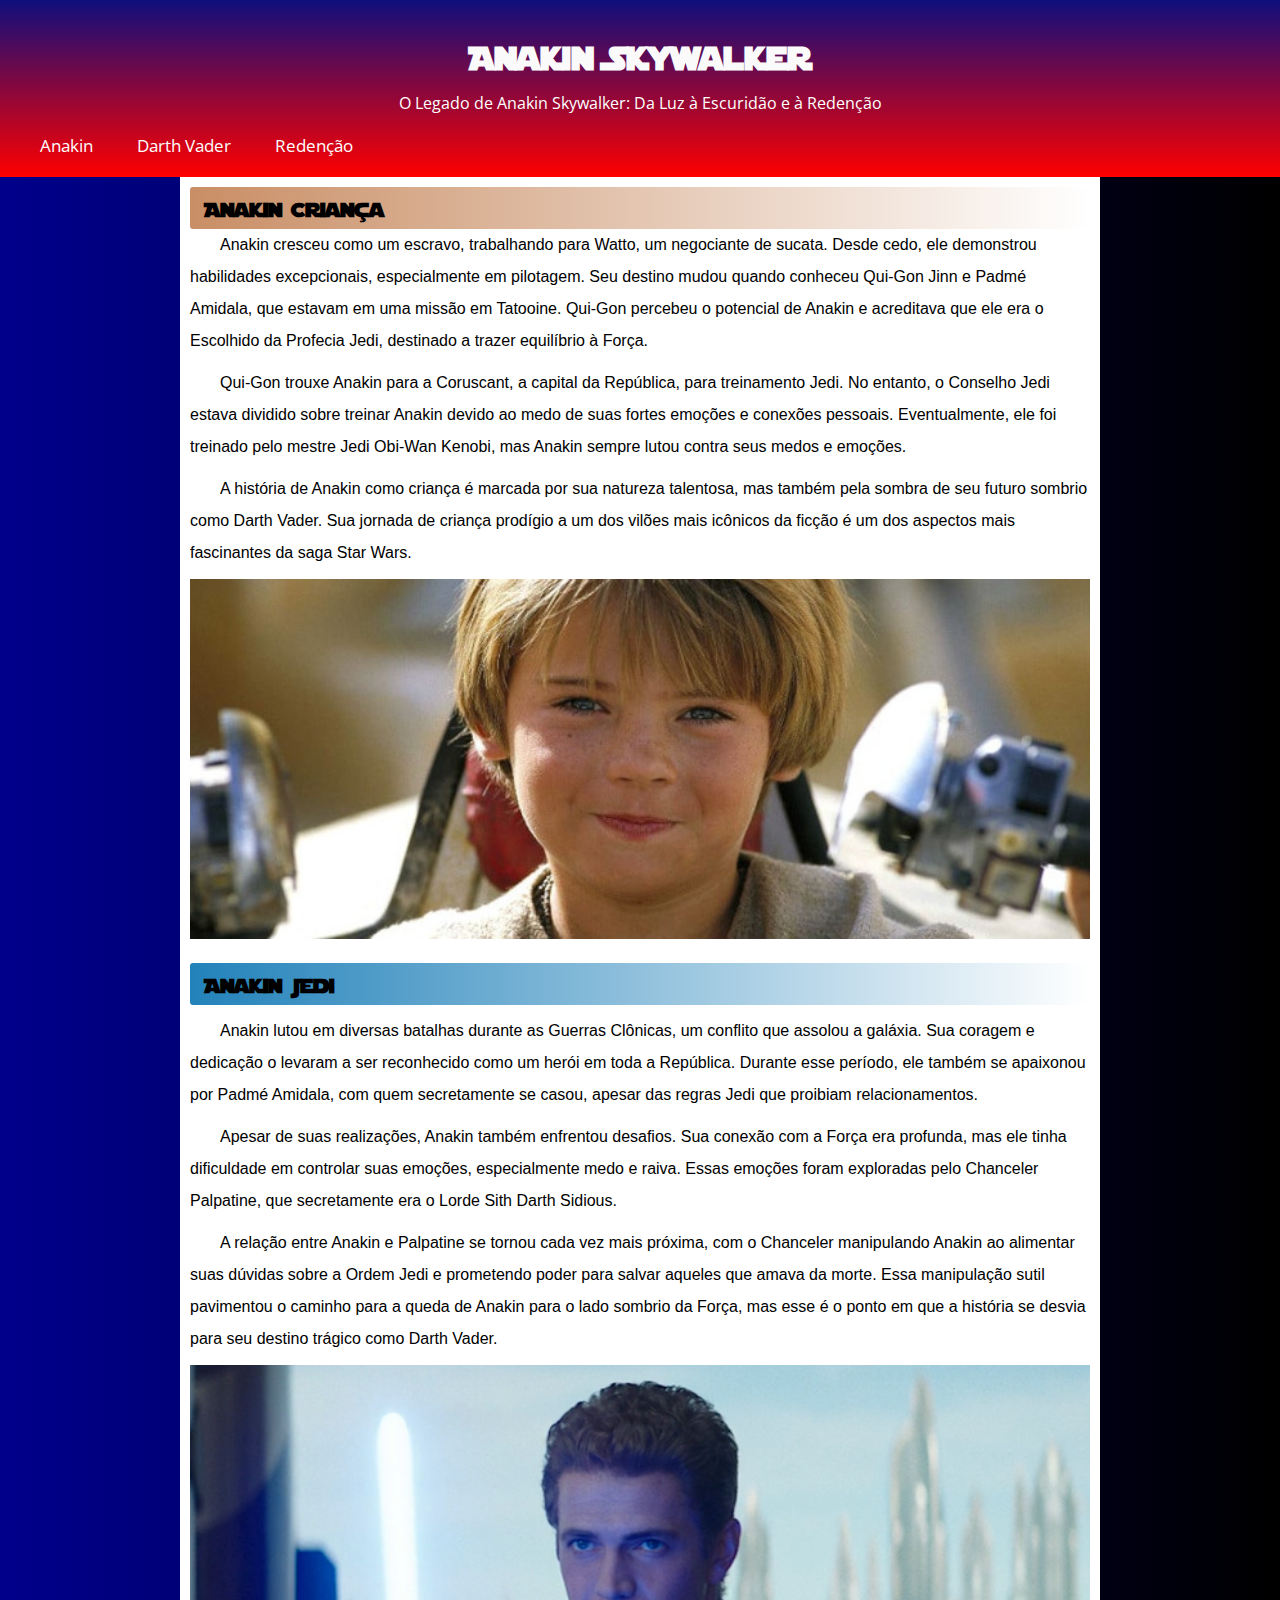
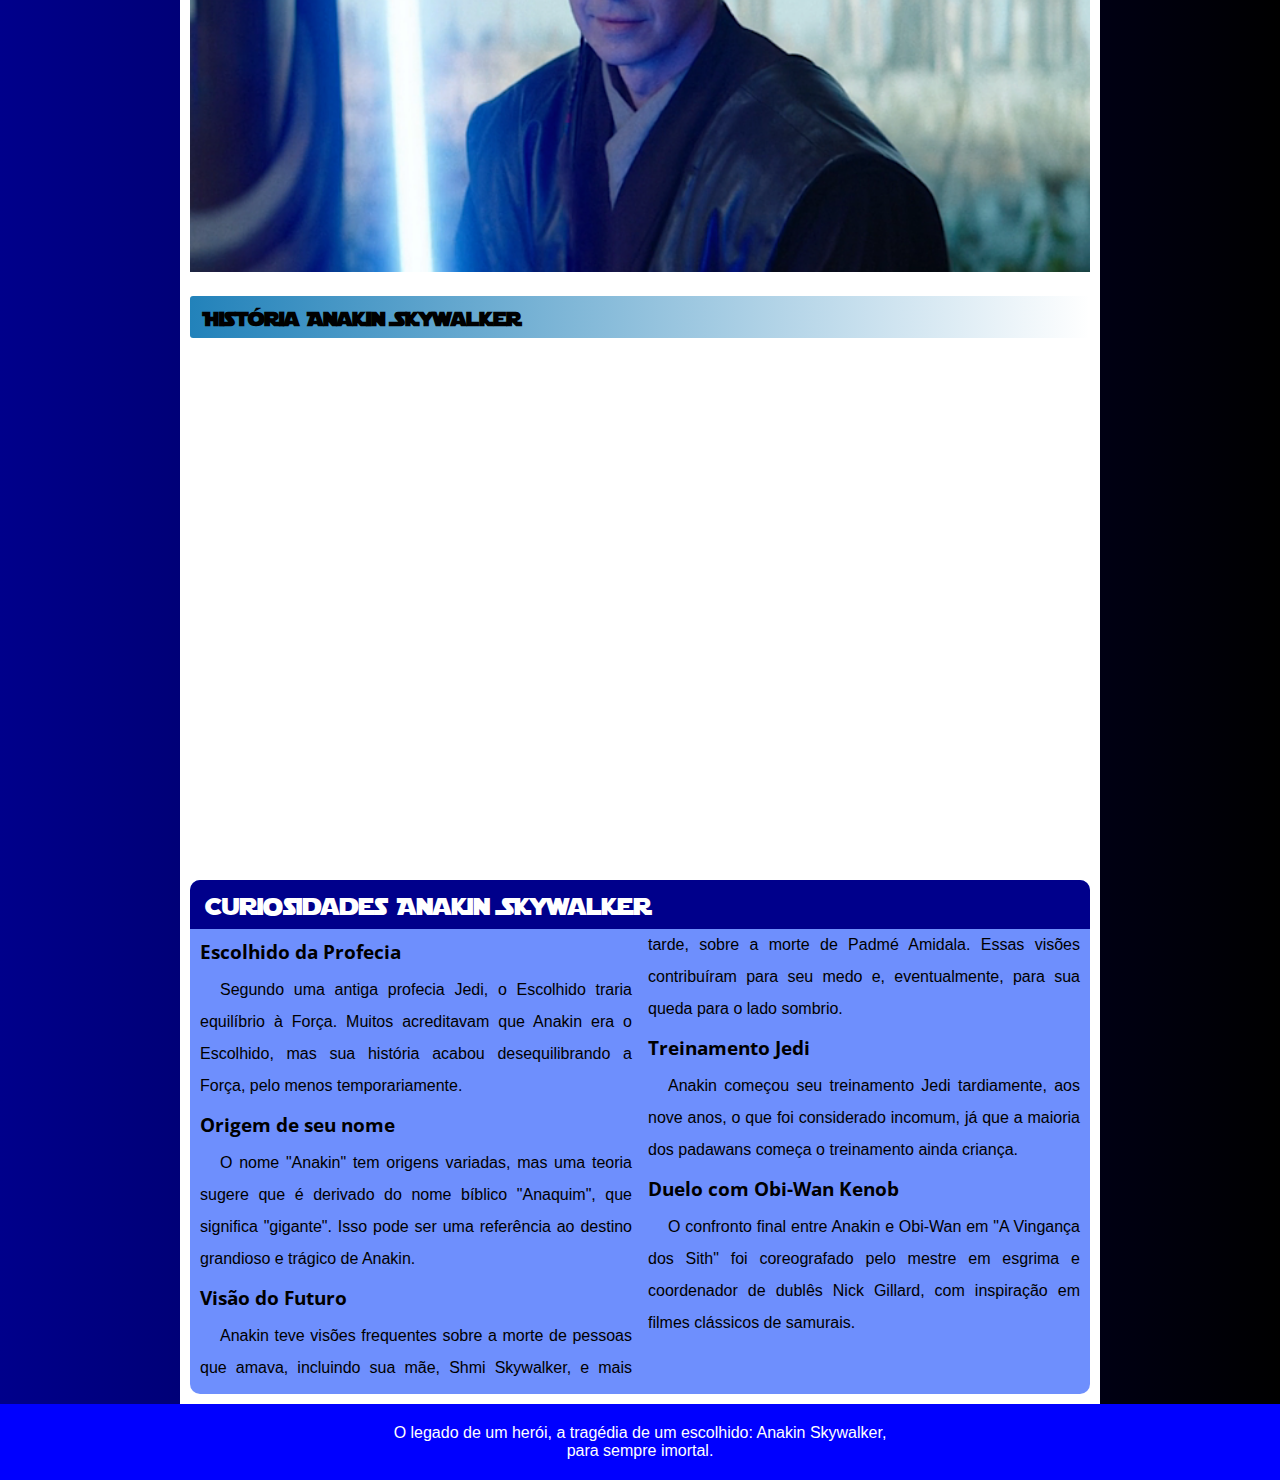
<file: index.html>
<!DOCTYPE html>
<html lang="pt-br">
<head>
    <meta charset="UTF-8">
    <meta name="viewport" content="width=device-width, initial-scale=1.0">
    <link rel="shortcut icon" href="/image/favicon.ico" type="image/x-icon">
    <link rel="stylesheet" href="/style.css">
    <title>Anakin</title>
</head>
<body>
    <header class="header">
        <h1 class="titulo-header">Anakin Skywalker</h1>
        <p class="paragrafo-header">O Legado de Anakin Skywalker: Da Luz à Escuridão e à Redenção</p>
        <nav>
            <a href="/index.html" rel="next" class="link-header">Anakin</a>
            <a href="/pag02.html" rel="next" class="link-header">Darth Vader</a>
            <a href="/pag03.html" rel="next" class="link-header">Redenção</a>
        </nav>
    </header>
    <main class="main">
        <article>
            <section class="crianca">
                <h1 class="titulo-crianca">Anakin Criança</h1>
                <p  class="paragrafo-section">
                    Anakin cresceu como um escravo, trabalhando para Watto, um negociante de sucata. Desde cedo, ele demonstrou habilidades excepcionais, especialmente em pilotagem. Seu destino mudou quando conheceu Qui-Gon Jinn e Padmé Amidala, que estavam em uma missão em Tatooine. Qui-Gon percebeu o potencial de Anakin e acreditava que ele era o Escolhido da Profecia Jedi, destinado a trazer equilíbrio à Força.
                </p>
                <p class="paragrafo-section">
                    Qui-Gon trouxe Anakin para a Coruscant, a capital da República, para treinamento Jedi. No entanto, o Conselho Jedi estava dividido sobre treinar Anakin devido ao medo de suas fortes emoções e conexões pessoais. Eventualmente, ele foi treinado pelo mestre Jedi Obi-Wan Kenobi, mas Anakin sempre lutou contra seus medos e emoções.
                </p>
                <p class="paragrafo-section">
                    A história de Anakin como criança é marcada por sua natureza talentosa, mas também pela sombra de seu futuro sombrio como Darth Vader. Sua jornada de criança prodígio a um dos vilões mais icônicos da ficção é um dos aspectos mais fascinantes da saga Star Wars.
                </p>
                <picture>
                    <source media="(max-width: 600px)" srcset="/image/anakin-criança-pq.jpg" type="image/jpg">
                    <img src="/image/anakin-criança.jpg" alt="anakin criança" class="imagem">
                </picture>
            </section>
            <section class="jedi">
                <h1 class="titulo-jedi">Anakin Jedi</h1>
                <p class="paragrafo-section">Anakin lutou em diversas batalhas durante as Guerras Clônicas, um conflito que assolou a galáxia. Sua coragem e dedicação o levaram a ser reconhecido como um herói em toda a República. Durante esse período, ele também se apaixonou por Padmé Amidala, com quem secretamente se casou, apesar das regras Jedi que proibiam relacionamentos.</p>
                <p class="paragrafo-section">Apesar de suas realizações, Anakin também enfrentou desafios. Sua conexão com a Força era profunda, mas ele tinha dificuldade em controlar suas emoções, especialmente medo e raiva. Essas emoções foram exploradas pelo Chanceler Palpatine, que secretamente era o Lorde Sith Darth Sidious.</p>
                <p class="paragrafo-section">A relação entre Anakin e Palpatine se tornou cada vez mais próxima, com o Chanceler manipulando Anakin ao alimentar suas dúvidas sobre a Ordem Jedi e prometendo poder para salvar aqueles que amava da morte. Essa manipulação sutil pavimentou o caminho para a queda de Anakin para o lado sombrio da Força, mas esse é o ponto em que a história se desvia para seu destino trágico como Darth Vader.</p>
                <picture>
                    <source media="(max-width: 600px)" srcset="/image/anakin-pq.png" type="image/png">
                    <img src="/image/anakin.png" alt="Anakin Jedi" class="imagem">
                </picture>
                <h2 class="titulo-jedi">História Anakin Skywalker</h2>
                <div class="video">
                    <iframe width="560" height="315" src="https://www.youtube.com/embed/8nYUQKQWSBQ?si=MUzNbaRWQB_-BKOb" title="YouTube video player" frameborder="0" allow="accelerometer; autoplay; clipboard-write; encrypted-media; gyroscope; picture-in-picture; web-share" referrerpolicy="strict-origin-when-cross-origin" allowfullscreen></iframe>
                </div>
            </section>
            <aside class="aside">
                <h2 class="titulo-lista">Curiosidades Anakin Skywalker</h2>
                <ul class="lista-vader">
                    <li class="li-lista">
                        <h3 class="subtitulo-lista">Escolhido da Profecia</h3>
                        <p class="paragrafo-lista">Segundo uma antiga profecia Jedi, o Escolhido traria equilíbrio à Força. Muitos acreditavam que Anakin era o Escolhido, mas sua história acabou desequilibrando a Força, pelo menos temporariamente.</p>
                    </li>
                    <li class="li-lista">
                        <h3 class="subtitulo-lista">Origem de seu nome</h3>
                        <p class="paragrafo-lista">O nome "Anakin" tem origens variadas, mas uma teoria sugere que é derivado do nome bíblico "Anaquim", que significa "gigante". Isso pode ser uma referência ao destino grandioso e trágico de Anakin.
                        </p>
                    </li>
                    <li class="li-lista">
                        <h3 class="subtitulo-lista">Visão do Futuro</h3>
                        <p class="paragrafo-lista"> Anakin teve visões frequentes sobre a morte de pessoas que amava, incluindo sua mãe, Shmi Skywalker, e mais tarde, sobre a morte de Padmé Amidala. Essas visões contribuíram para seu medo e, eventualmente, para sua queda para o lado sombrio.</p>
                    </li>
                    <li class="li-lista">
                        <h3 class="subtitulo-lista">Treinamento Jedi</h3>
                        <p class="paragrafo-lista"> Anakin começou seu treinamento Jedi tardiamente, aos nove anos, o que foi considerado incomum, já que a maioria dos padawans começa o treinamento ainda criança.</p>
                    </li>
                    <li class="li-lista">
                        <h3 class="subtitulo-lista">Duelo com Obi-Wan Kenob</h3>
                        <p class="paragrafo-lista"> O confronto final entre Anakin e Obi-Wan em "A Vingança dos Sith" foi coreografado pelo mestre em esgrima e coordenador de dublês Nick Gillard, com inspiração em filmes clássicos de samurais.
                        </p>
                    </li>
                </ul>
            </aside>
        </article>
    </main>
    <footer>
        <p class="paragrafo-footer">O legado de um herói, a tragédia de um escolhido: Anakin Skywalker, para sempre imortal.</p>
    </footer>
</body>
</html>
</file>
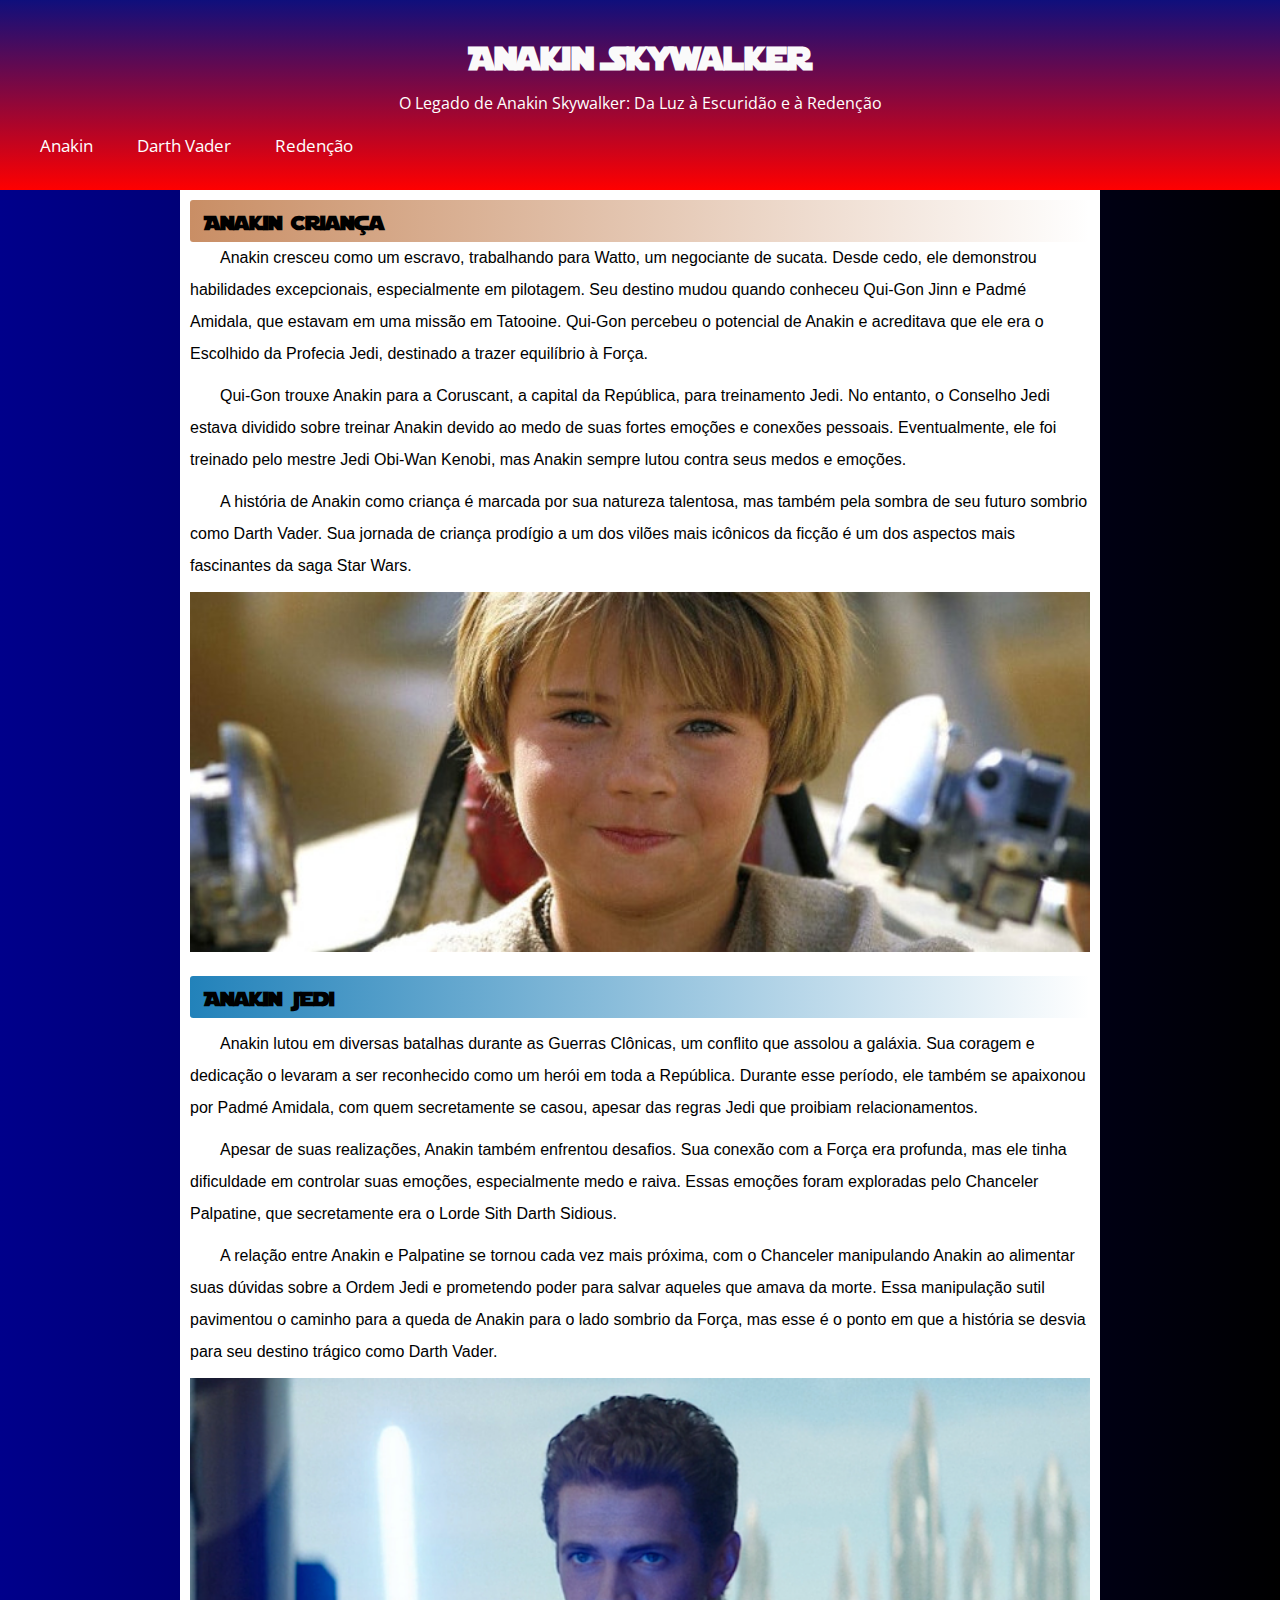
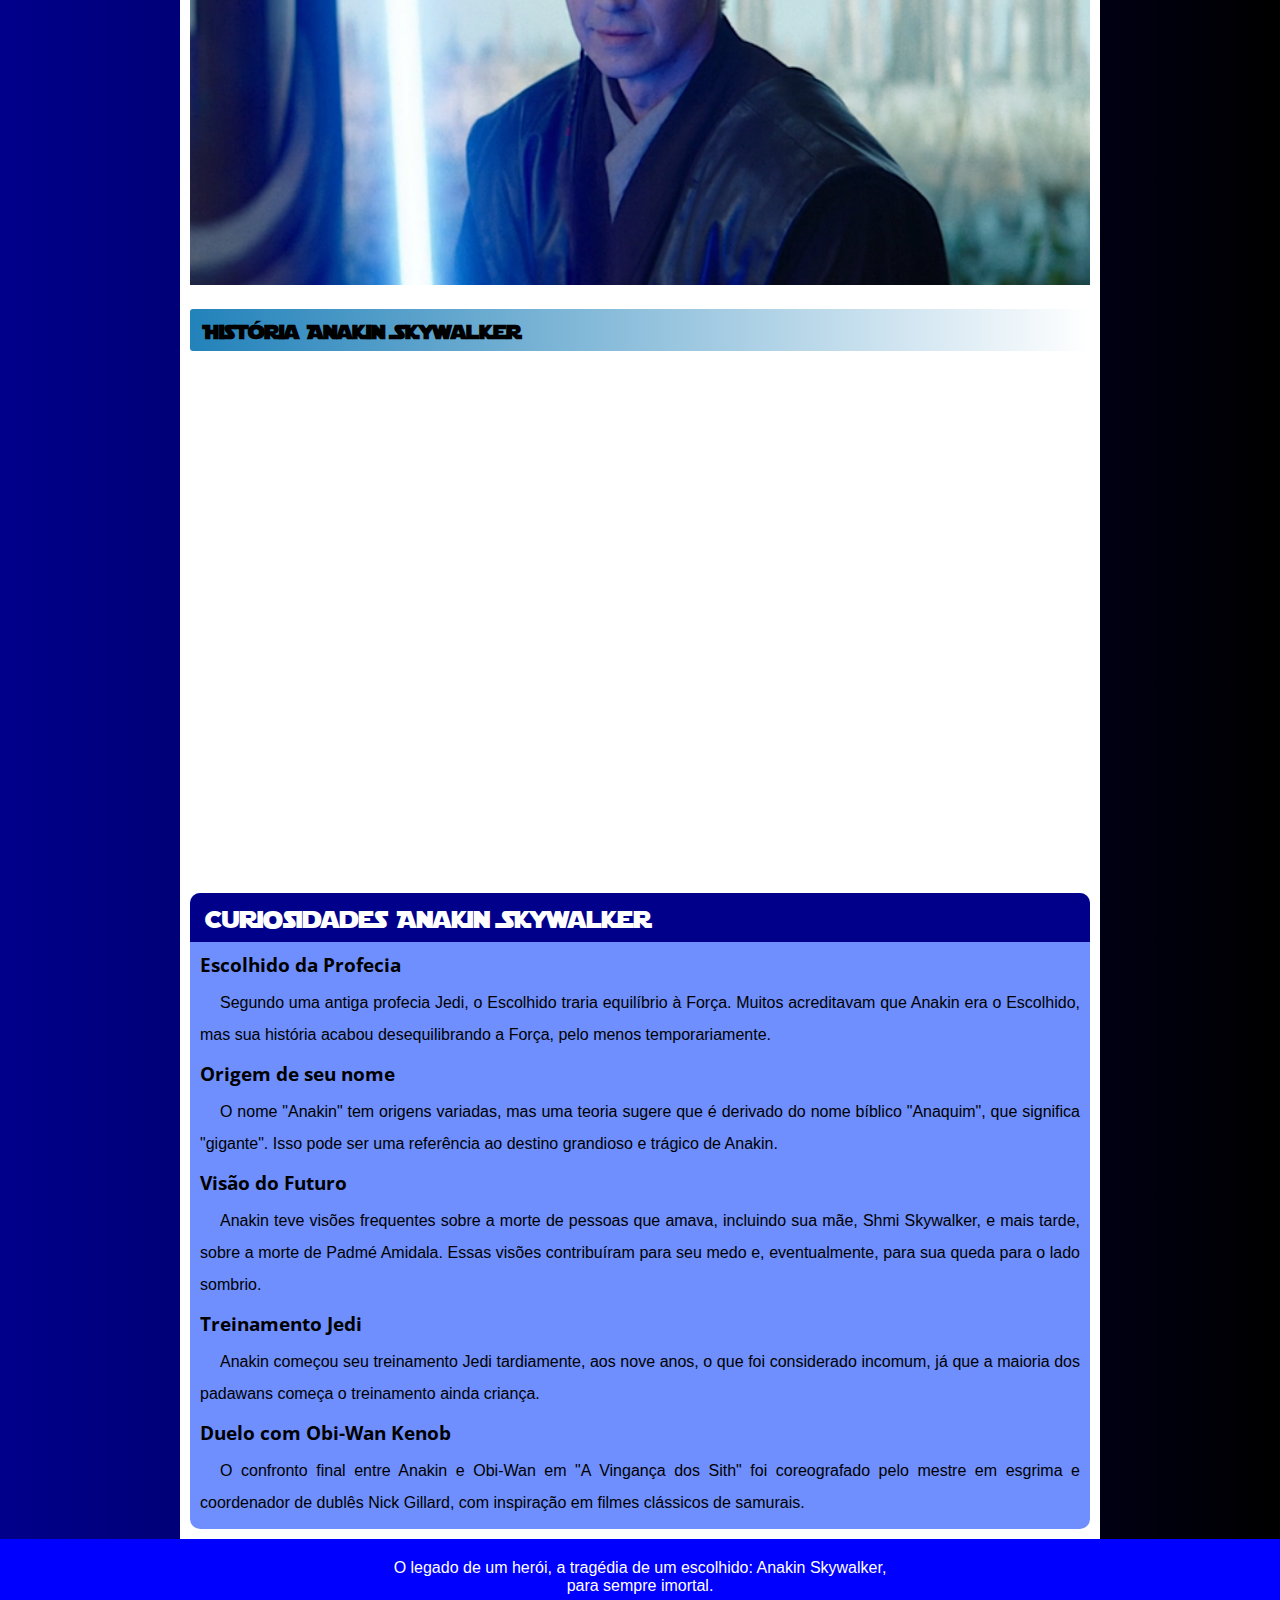
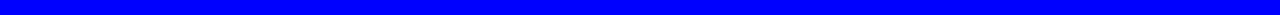
<file: site/index.html>
<!DOCTYPE html>
<html lang="pt-br">
<head>
    <meta charset="UTF-8">
    <meta name="viewport" content="width=device-width, initial-scale=1.0">
    <link rel="shortcut icon" href="/image/favicon.ico" type="image/x-icon">
    <link rel="stylesheet" href="/style/style.css">
    <title>Anakin</title>
</head>
<body>
    <header class="header">
        <h1 class="titulo-header">Anakin Skywalker</h1>
        <p class="paragrafo-header">O Legado de Anakin Skywalker: Da Luz à Escuridão e à Redenção</p>
        <nav>
            <a href="/site/index.html" rel="next" class="link-header">Anakin</a>
            <a href="/site/pag02.html" rel="next" class="link-header">Darth Vader</a>
            <a href="/site/pag03.html" rel="next" class="link-header">Redenção</a>
        </nav>
    </header>
    <main class="main">
        <article>
            <section class="crianca">
                <h1 class="titulo-crianca">Anakin Criança</h1>
                <p  class="paragrafo-section">
                    Anakin cresceu como um escravo, trabalhando para Watto, um negociante de sucata. Desde cedo, ele demonstrou habilidades excepcionais, especialmente em pilotagem. Seu destino mudou quando conheceu Qui-Gon Jinn e Padmé Amidala, que estavam em uma missão em Tatooine. Qui-Gon percebeu o potencial de Anakin e acreditava que ele era o Escolhido da Profecia Jedi, destinado a trazer equilíbrio à Força.
                </p>
                <p class="paragrafo-section">
                    Qui-Gon trouxe Anakin para a Coruscant, a capital da República, para treinamento Jedi. No entanto, o Conselho Jedi estava dividido sobre treinar Anakin devido ao medo de suas fortes emoções e conexões pessoais. Eventualmente, ele foi treinado pelo mestre Jedi Obi-Wan Kenobi, mas Anakin sempre lutou contra seus medos e emoções.
                </p>
                <p class="paragrafo-section">
                    A história de Anakin como criança é marcada por sua natureza talentosa, mas também pela sombra de seu futuro sombrio como Darth Vader. Sua jornada de criança prodígio a um dos vilões mais icônicos da ficção é um dos aspectos mais fascinantes da saga Star Wars.
                </p>
                <picture>
                    <source media="(max-width: 600px)" srcset="/image/anakin-criança-pq.jpg" type="image/jpg">
                    <img src="/image/anakin-criança.jpg" alt="anakin criança" class="imagem">
                </picture>
            </section>
            <section class="jedi">
                <h1 class="titulo-jedi">Anakin Jedi</h1>
                <p class="paragrafo-section">Anakin lutou em diversas batalhas durante as Guerras Clônicas, um conflito que assolou a galáxia. Sua coragem e dedicação o levaram a ser reconhecido como um herói em toda a República. Durante esse período, ele também se apaixonou por Padmé Amidala, com quem secretamente se casou, apesar das regras Jedi que proibiam relacionamentos.</p>
                <p class="paragrafo-section">Apesar de suas realizações, Anakin também enfrentou desafios. Sua conexão com a Força era profunda, mas ele tinha dificuldade em controlar suas emoções, especialmente medo e raiva. Essas emoções foram exploradas pelo Chanceler Palpatine, que secretamente era o Lorde Sith Darth Sidious.</p>
                <p class="paragrafo-section">A relação entre Anakin e Palpatine se tornou cada vez mais próxima, com o Chanceler manipulando Anakin ao alimentar suas dúvidas sobre a Ordem Jedi e prometendo poder para salvar aqueles que amava da morte. Essa manipulação sutil pavimentou o caminho para a queda de Anakin para o lado sombrio da Força, mas esse é o ponto em que a história se desvia para seu destino trágico como Darth Vader.</p>
                <picture>
                    <source media="(max-width: 600px)" srcset="/image/anakin-pq.png" type="image/png">
                    <img src="/image/anakin.png" alt="Anakin Jedi" class="imagem">
                </picture>
                <h2 class="titulo-jedi">História Anakin Skywalker</h2>
                <div class="video">
                    <iframe width="560" height="315" src="https://www.youtube.com/embed/8nYUQKQWSBQ?si=MUzNbaRWQB_-BKOb" title="YouTube video player" frameborder="0" allow="accelerometer; autoplay; clipboard-write; encrypted-media; gyroscope; picture-in-picture; web-share" referrerpolicy="strict-origin-when-cross-origin" allowfullscreen></iframe>
                </div>
            </section>
            <aside class="aside">
                <h2 class="titulo-lista">Curiosidades Anakin Skywalker</h2>
                <ul class="lista">
                    <li class="li-lista">
                        <h3 class="subtitulo-lista">Escolhido da Profecia</h3>
                        <p class="paragrafo-lista">Segundo uma antiga profecia Jedi, o Escolhido traria equilíbrio à Força. Muitos acreditavam que Anakin era o Escolhido, mas sua história acabou desequilibrando a Força, pelo menos temporariamente.</p>
                    </li>
                    <li class="li-lista">
                        <h3 class="subtitulo-lista">Origem de seu nome</h3>
                        <p class="paragrafo-lista">O nome "Anakin" tem origens variadas, mas uma teoria sugere que é derivado do nome bíblico "Anaquim", que significa "gigante". Isso pode ser uma referência ao destino grandioso e trágico de Anakin.
                        </p>
                    </li>
                    <li class="li-lista">
                        <h3 class="subtitulo-lista">Visão do Futuro</h3>
                        <p class="paragrafo-lista"> Anakin teve visões frequentes sobre a morte de pessoas que amava, incluindo sua mãe, Shmi Skywalker, e mais tarde, sobre a morte de Padmé Amidala. Essas visões contribuíram para seu medo e, eventualmente, para sua queda para o lado sombrio.</p>
                    </li>
                    <li class="li-lista">
                        <h3 class="subtitulo-lista">Treinamento Jedi</h3>
                        <p class="paragrafo-lista"> Anakin começou seu treinamento Jedi tardiamente, aos nove anos, o que foi considerado incomum, já que a maioria dos padawans começa o treinamento ainda criança.</p>
                    </li>
                    <li class="li-lista">
                        <h3 class="subtitulo-lista">Duelo com Obi-Wan Kenob</h3>
                        <p class="paragrafo-lista"> O confronto final entre Anakin e Obi-Wan em "A Vingança dos Sith" foi coreografado pelo mestre em esgrima e coordenador de dublês Nick Gillard, com inspiração em filmes clássicos de samurais.
                        </p>
                    </li>
                </ul>
            </aside>
        </article>
    </main>
    <footer>
        <p class="paragrafo-footer">O legado de um herói, a tragédia de um escolhido: Anakin Skywalker, para sempre imortal.</p>
    </footer>
</body>
</html>
</file>
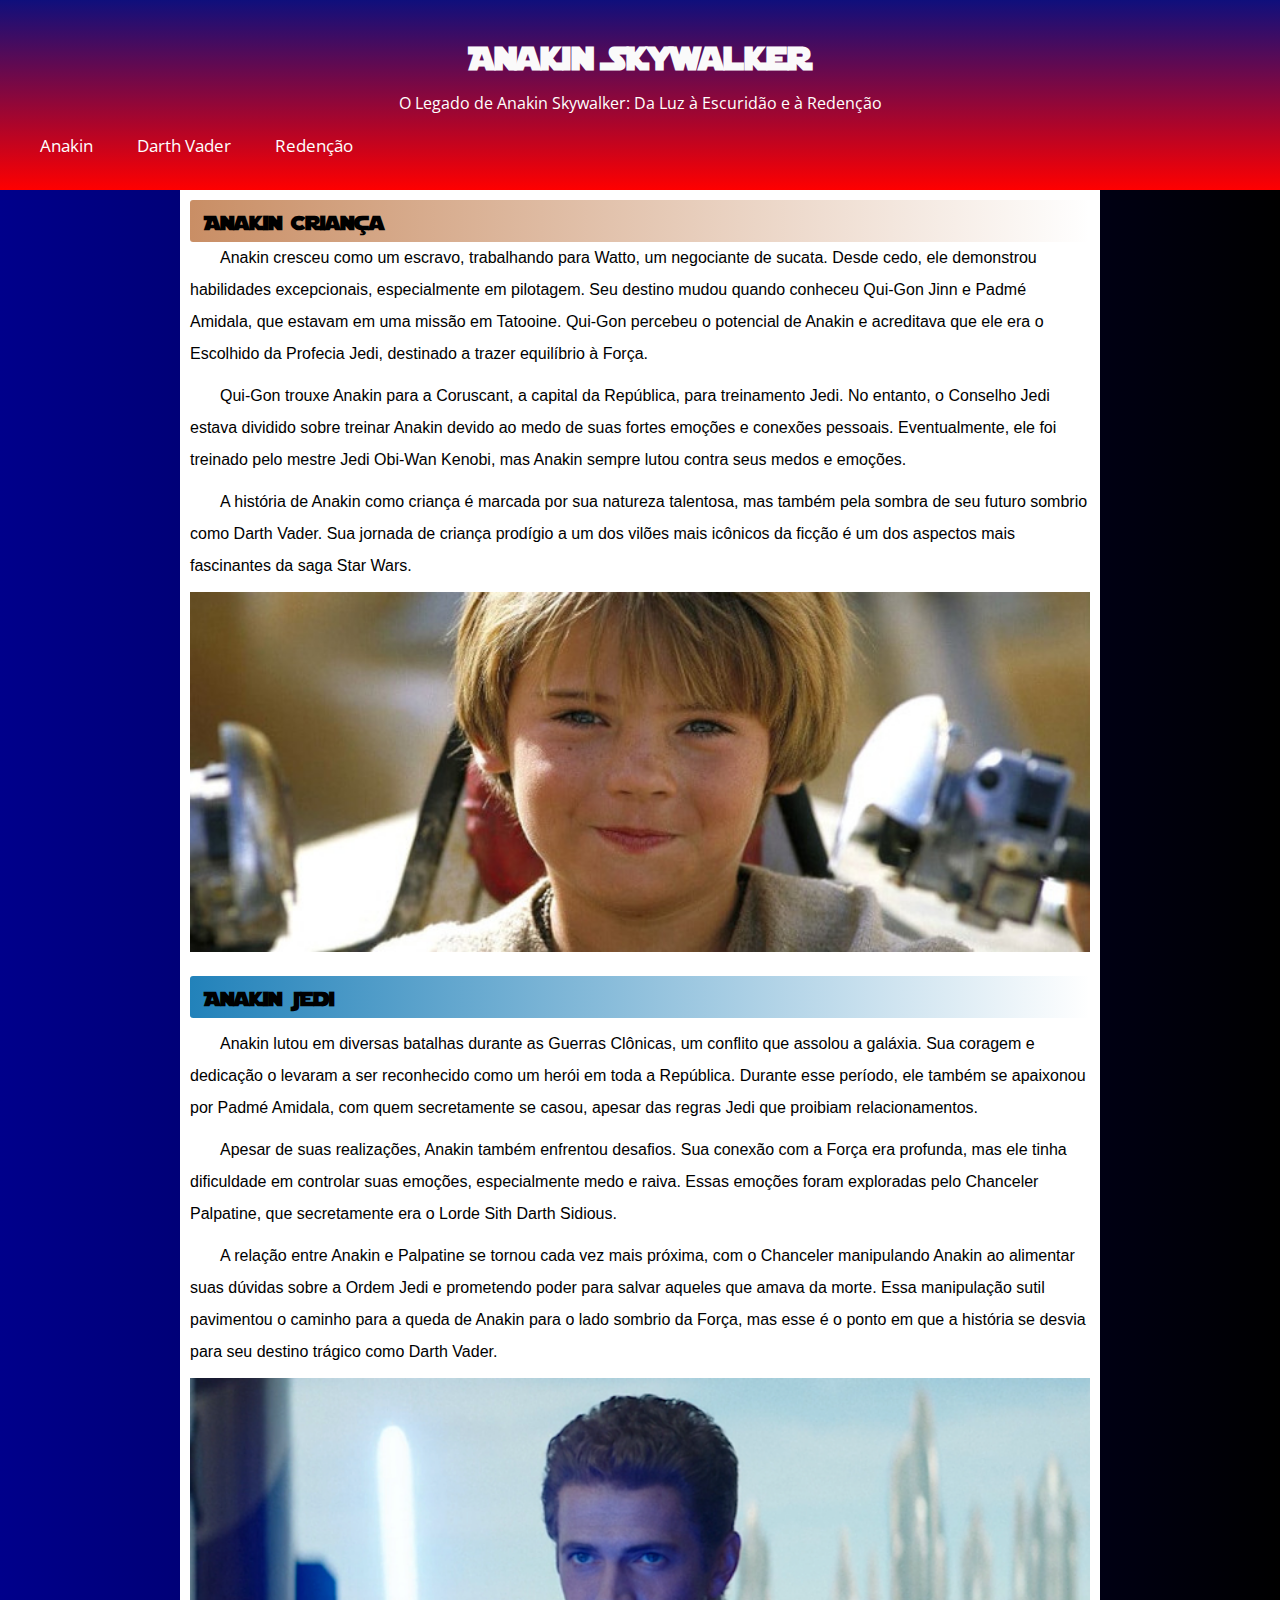
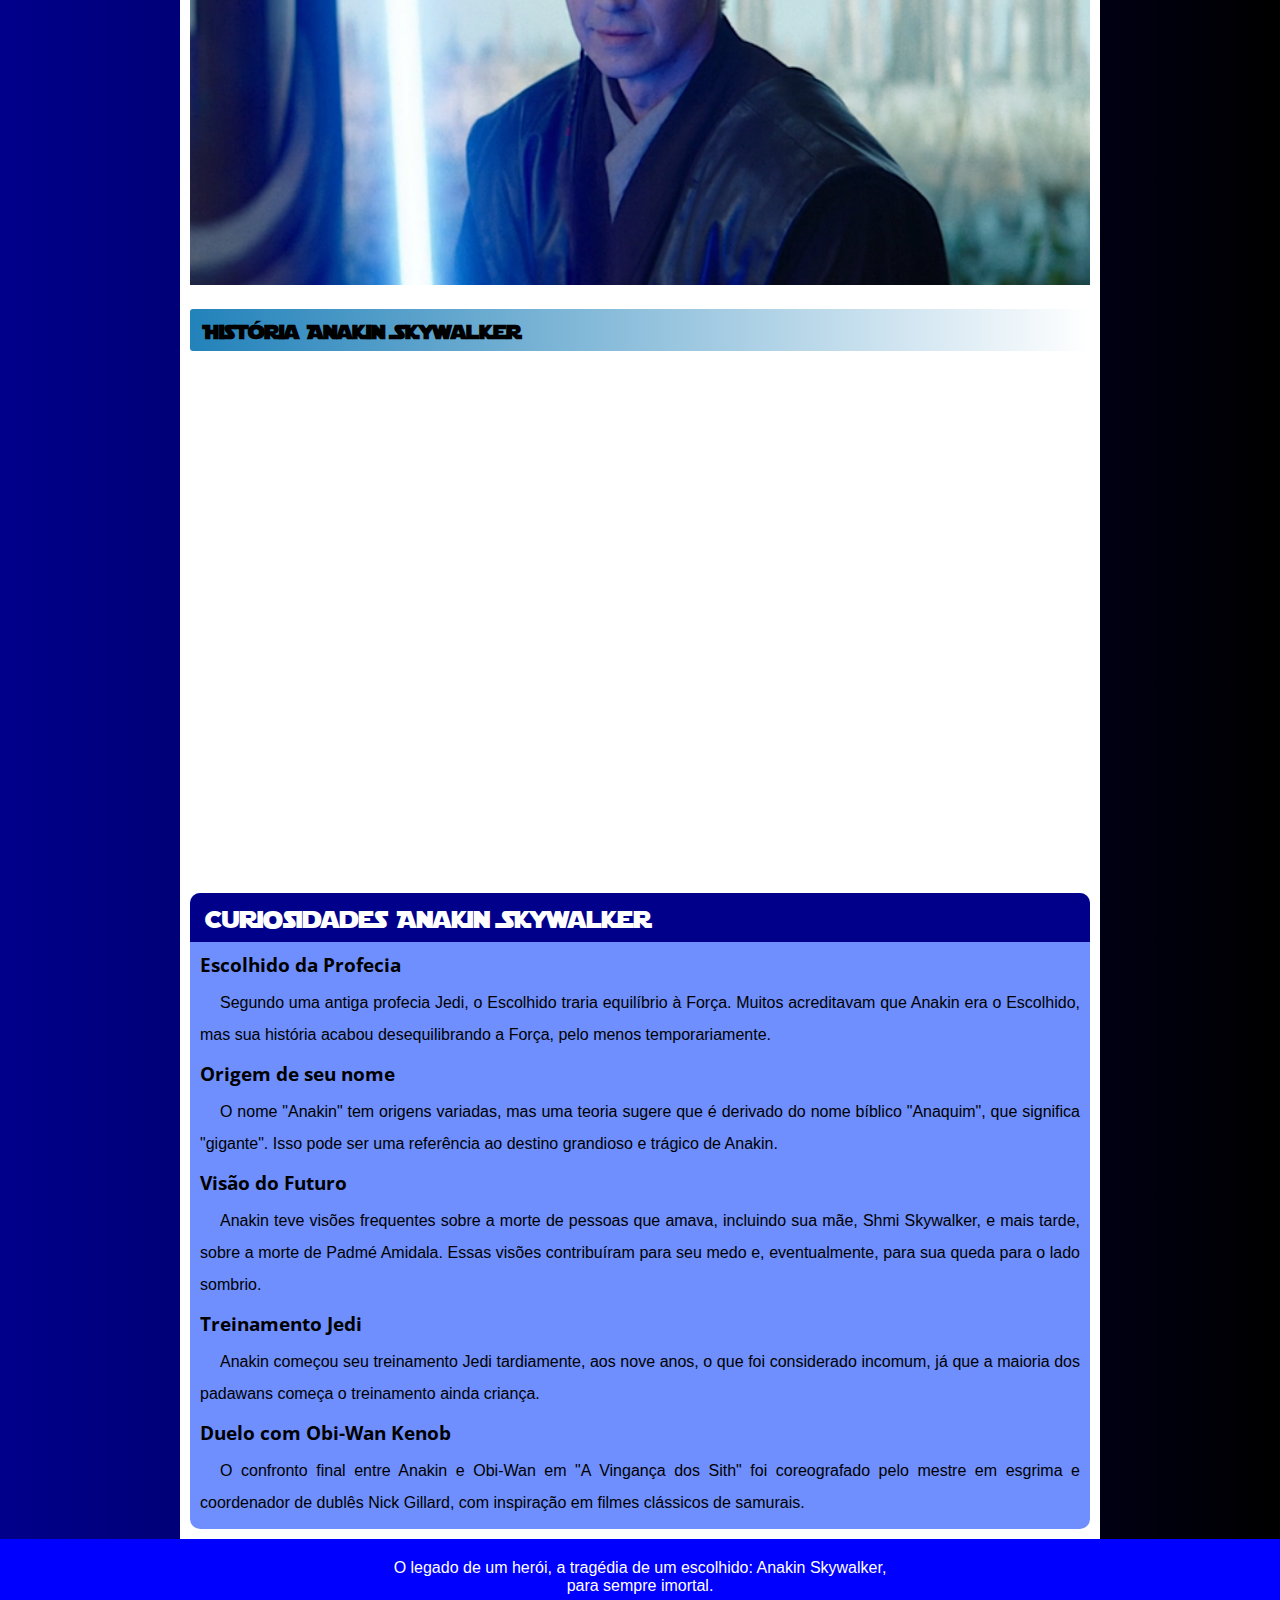
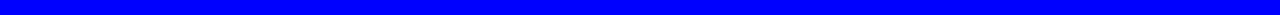
<file: site/paginas/index.html>
<!DOCTYPE html>
<html lang="pt-br">
<head>
    <meta charset="UTF-8">
    <meta name="viewport" content="width=device-width, initial-scale=1.0">
    <link rel="shortcut icon" href="/site/image/favicon.ico" type="image/x-icon">
    <link rel="stylesheet" href="/site/paginas/style.css">
    <title>Anakin</title>
</head>
<body>
    <header class="header">
        <h1 class="titulo-header">Anakin Skywalker</h1>
        <p class="paragrafo-header">O Legado de Anakin Skywalker: Da Luz à Escuridão e à Redenção</p>
        <nav>
            <a href="/site/paginas/index.html" rel="next" class="link-header">Anakin</a>
            <a href="/site/paginas/pag02.html" rel="next" class="link-header">Darth Vader</a>
            <a href="/site/paginas/pag03.html" rel="next" class="link-header">Redenção</a>
        </nav>
    </header>
    <main class="main">
        <article>
            <section class="crianca">
                <h1 class="titulo-crianca">Anakin Criança</h1>
                <p  class="paragrafo-section">
                    Anakin cresceu como um escravo, trabalhando para Watto, um negociante de sucata. Desde cedo, ele demonstrou habilidades excepcionais, especialmente em pilotagem. Seu destino mudou quando conheceu Qui-Gon Jinn e Padmé Amidala, que estavam em uma missão em Tatooine. Qui-Gon percebeu o potencial de Anakin e acreditava que ele era o Escolhido da Profecia Jedi, destinado a trazer equilíbrio à Força.
                </p>
                <p class="paragrafo-section">
                    Qui-Gon trouxe Anakin para a Coruscant, a capital da República, para treinamento Jedi. No entanto, o Conselho Jedi estava dividido sobre treinar Anakin devido ao medo de suas fortes emoções e conexões pessoais. Eventualmente, ele foi treinado pelo mestre Jedi Obi-Wan Kenobi, mas Anakin sempre lutou contra seus medos e emoções.
                </p>
                <p class="paragrafo-section">
                    A história de Anakin como criança é marcada por sua natureza talentosa, mas também pela sombra de seu futuro sombrio como Darth Vader. Sua jornada de criança prodígio a um dos vilões mais icônicos da ficção é um dos aspectos mais fascinantes da saga Star Wars.
                </p>
                <picture>
                    <source media="(max-width: 600px)" srcset="/site/image/anakin-criança-pq.jpg" type="image/jpg">
                    <img src="/site/image/anakin-criança.jpg" alt="anakin criança" class="imagem">
                </picture>
            </section>
            <section class="jedi">
                <h1 class="titulo-jedi">Anakin Jedi</h1>
                <p class="paragrafo-section">Anakin lutou em diversas batalhas durante as Guerras Clônicas, um conflito que assolou a galáxia. Sua coragem e dedicação o levaram a ser reconhecido como um herói em toda a República. Durante esse período, ele também se apaixonou por Padmé Amidala, com quem secretamente se casou, apesar das regras Jedi que proibiam relacionamentos.</p>
                <p class="paragrafo-section">Apesar de suas realizações, Anakin também enfrentou desafios. Sua conexão com a Força era profunda, mas ele tinha dificuldade em controlar suas emoções, especialmente medo e raiva. Essas emoções foram exploradas pelo Chanceler Palpatine, que secretamente era o Lorde Sith Darth Sidious.</p>
                <p class="paragrafo-section">A relação entre Anakin e Palpatine se tornou cada vez mais próxima, com o Chanceler manipulando Anakin ao alimentar suas dúvidas sobre a Ordem Jedi e prometendo poder para salvar aqueles que amava da morte. Essa manipulação sutil pavimentou o caminho para a queda de Anakin para o lado sombrio da Força, mas esse é o ponto em que a história se desvia para seu destino trágico como Darth Vader.</p>
                <picture>
                    <source media="(max-width: 600px)" srcset="/site/image/anakin-pq.png" type="image/png">
                    <img src="/site/image/anakin.png" alt="Anakin Jedi" class="imagem">
                </picture>
                <h2 class="titulo-jedi">História Anakin Skywalker</h2>
                <div class="video">
                    <iframe width="560" height="315" src="https://www.youtube.com/embed/8nYUQKQWSBQ?si=MUzNbaRWQB_-BKOb" title="YouTube video player" frameborder="0" allow="accelerometer; autoplay; clipboard-write; encrypted-media; gyroscope; picture-in-picture; web-share" referrerpolicy="strict-origin-when-cross-origin" allowfullscreen></iframe>
                </div>
            </section>
            <aside class="aside">
                <h2 class="titulo-lista">Curiosidades Anakin Skywalker</h2>
                <ul class="lista">
                    <li class="li-lista">
                        <h3 class="subtitulo-lista">Escolhido da Profecia</h3>
                        <p class="paragrafo-lista">Segundo uma antiga profecia Jedi, o Escolhido traria equilíbrio à Força. Muitos acreditavam que Anakin era o Escolhido, mas sua história acabou desequilibrando a Força, pelo menos temporariamente.</p>
                    </li>
                    <li class="li-lista">
                        <h3 class="subtitulo-lista">Origem de seu nome</h3>
                        <p class="paragrafo-lista">O nome "Anakin" tem origens variadas, mas uma teoria sugere que é derivado do nome bíblico "Anaquim", que significa "gigante". Isso pode ser uma referência ao destino grandioso e trágico de Anakin.
                        </p>
                    </li>
                    <li class="li-lista">
                        <h3 class="subtitulo-lista">Visão do Futuro</h3>
                        <p class="paragrafo-lista"> Anakin teve visões frequentes sobre a morte de pessoas que amava, incluindo sua mãe, Shmi Skywalker, e mais tarde, sobre a morte de Padmé Amidala. Essas visões contribuíram para seu medo e, eventualmente, para sua queda para o lado sombrio.</p>
                    </li>
                    <li class="li-lista">
                        <h3 class="subtitulo-lista">Treinamento Jedi</h3>
                        <p class="paragrafo-lista"> Anakin começou seu treinamento Jedi tardiamente, aos nove anos, o que foi considerado incomum, já que a maioria dos padawans começa o treinamento ainda criança.</p>
                    </li>
                    <li class="li-lista">
                        <h3 class="subtitulo-lista">Duelo com Obi-Wan Kenob</h3>
                        <p class="paragrafo-lista"> O confronto final entre Anakin e Obi-Wan em "A Vingança dos Sith" foi coreografado pelo mestre em esgrima e coordenador de dublês Nick Gillard, com inspiração em filmes clássicos de samurais.
                        </p>
                    </li>
                </ul>
            </aside>
        </article>
    </main>
    <footer>
        <p class="paragrafo-footer">O legado de um herói, a tragédia de um escolhido: Anakin Skywalker, para sempre imortal.</p>
    </footer>
</body>
</html>
</file>
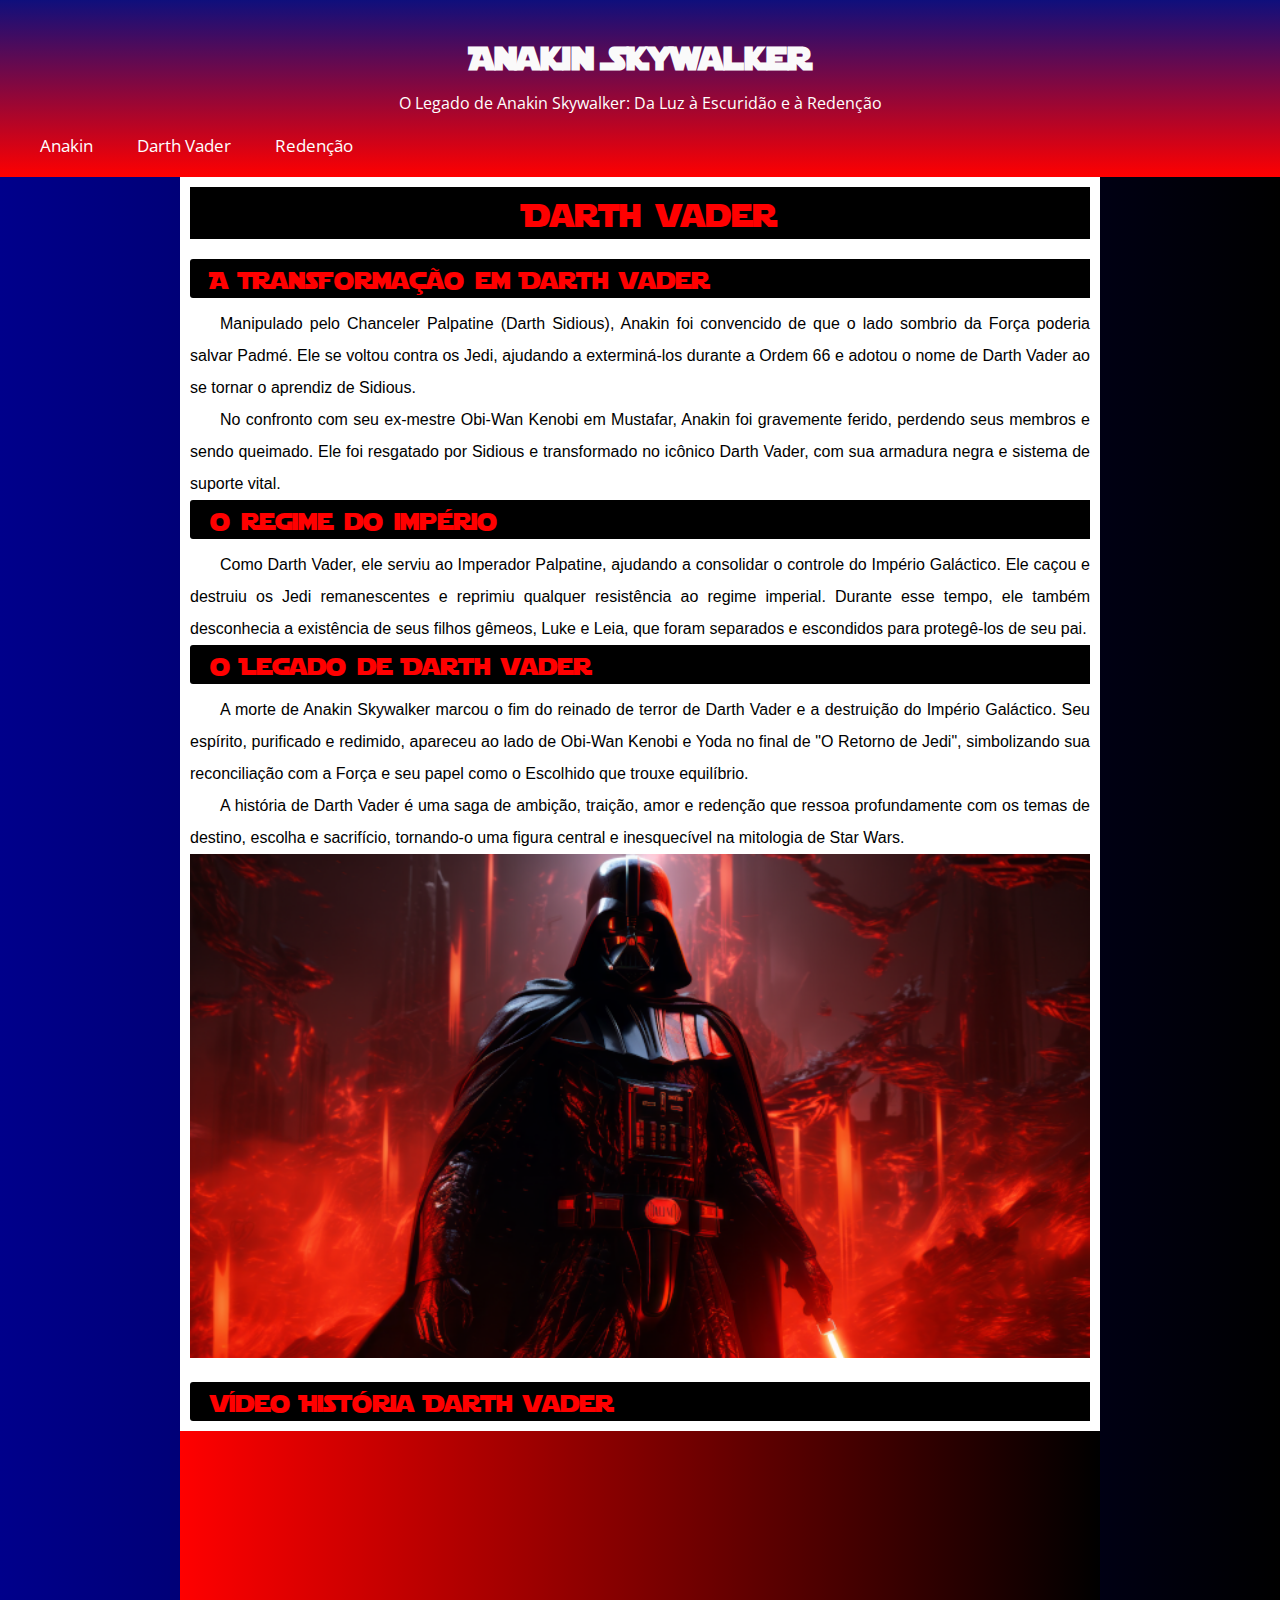
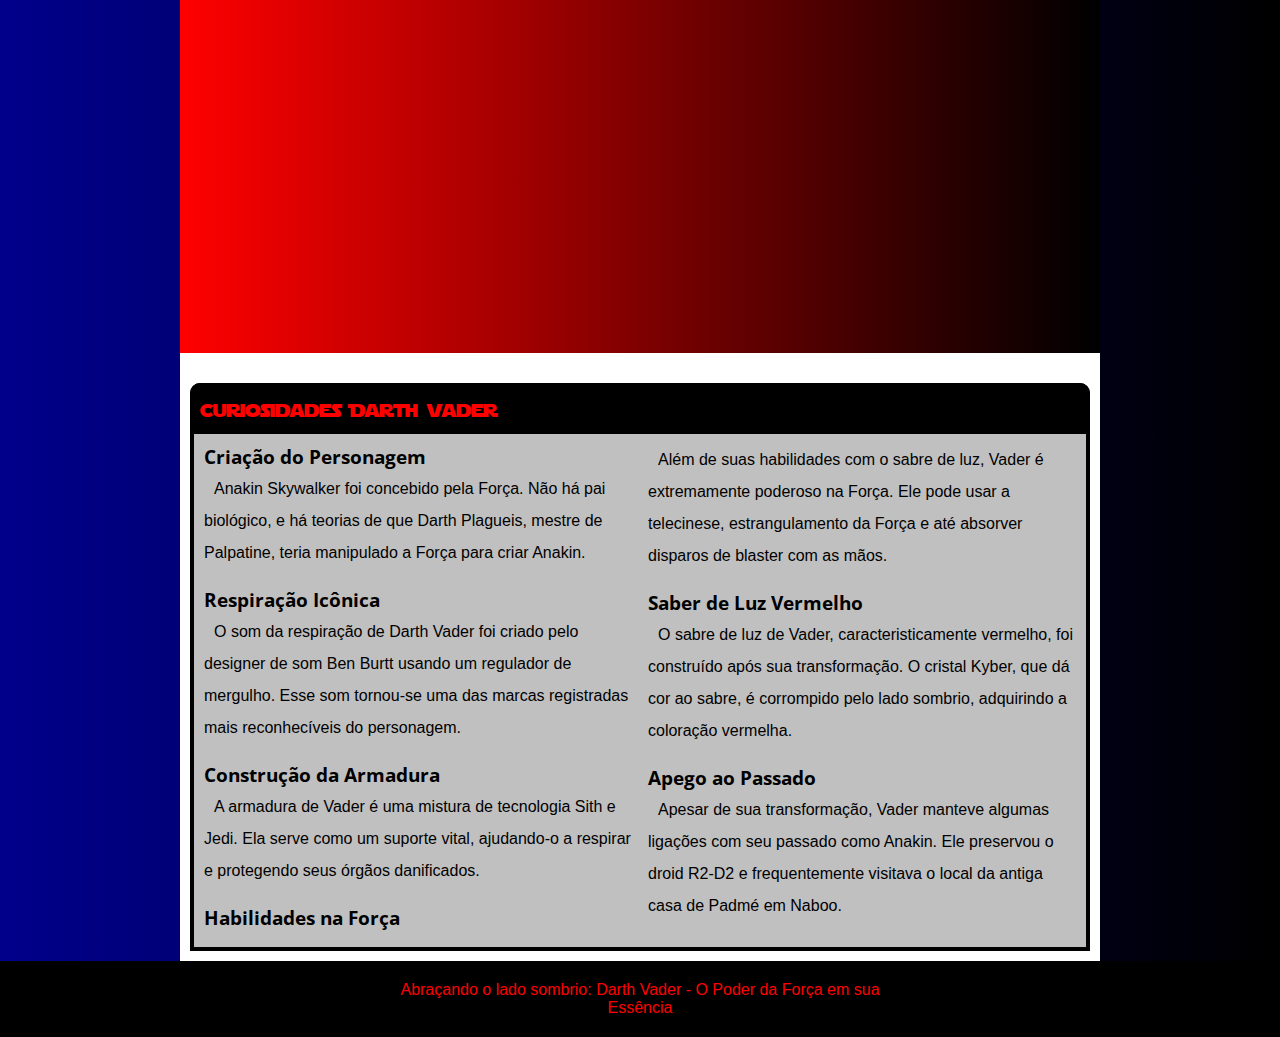
<file: pag02.html>
<!DOCTYPE html>
<html lang="pt-br">
<head>
    <meta charset="UTF-8">
    <meta name="viewport" content="width=device-width, initial-scale=1.0">
    <link rel="shortcut icon" href="/image/favicon.ico" type="image/x-icon">
    <link rel="stylesheet" href="/style.css">
    <title>Darth Vader</title>
</head>
<body>
    <header class="header">
        <h1 class="titulo-header">Anakin Skywalker</h1>
        <p class="paragrafo-header">O Legado de Anakin Skywalker: Da Luz à Escuridão e à Redenção</p>
        <nav>
            <a href="/index.html" rel="prev" class="link-header">Anakin</a>
            <a href="/pag02.html" rel="next" class="link-header">Darth Vader</a>
            <a href="/pag03.html" rel="next" class="link-header">Redenção</a>
        </nav>
    </header>
    <main class="main">
        <article>
            <h1 class="titulo-vader">Darth vader</h1>
            <h2 class="subtitulo-vader">A Transformação em Darth vader</h2>
            <p class="paragrafo-vader">
                Manipulado pelo Chanceler Palpatine (Darth Sidious), Anakin foi convencido de que o lado sombrio da Força poderia salvar Padmé. Ele se voltou contra os Jedi, ajudando a exterminá-los durante a Ordem 66 e adotou o nome de Darth Vader ao se tornar o aprendiz de Sidious.
            </p>
            <p class="paragrafo-vader">
                No confronto com seu ex-mestre Obi-Wan Kenobi em Mustafar, Anakin foi gravemente ferido, perdendo seus membros e sendo queimado. Ele foi resgatado por Sidious e transformado no icônico Darth Vader, com sua armadura negra e sistema de suporte vital.
            </p>
            <h2 class="subtitulo-vader">o Regime do império</h2>
            <p class="paragrafo-vader">Como Darth Vader, ele serviu ao Imperador Palpatine, ajudando a consolidar o controle do Império Galáctico. Ele caçou e destruiu os Jedi remanescentes e reprimiu qualquer resistência ao regime imperial. Durante esse tempo, ele também desconhecia a existência de seus filhos gêmeos, Luke e Leia, que foram separados e escondidos para protegê-los de seu pai.</p>
            <h2 class="subtitulo-vader">o Legado de Darth vader</h2>
            <p class="paragrafo-vader">
                A morte de Anakin Skywalker marcou o fim do reinado de terror de Darth Vader e a destruição do Império Galáctico. Seu espírito, purificado e redimido, apareceu ao lado de Obi-Wan Kenobi e Yoda no final de "O Retorno de Jedi", simbolizando sua reconciliação com a Força e seu papel como o Escolhido que trouxe equilíbrio.
            </p>
            <p class="paragrafo-vader">
                A história de Darth Vader é uma saga de ambição, traição, amor e redenção que ressoa profundamente com os temas de destino, escolha e sacrifício, tornando-o uma figura central e inesquecível na mitologia de Star Wars.
            </p>
            <picture>
                <source media="(max-width: 600px)" srcset="image/darth-vader-pq.png" type="image/png">
                <img src="image/darth-vader.png" alt="Darth Vader" class="imagem">
            </picture>
            <h2 class="subtitulo-vader">vídeo História Darth vader</h2>
            <div class="video-vader">
                <iframe width="560" height="315" src="https://www.youtube.com/embed/uBh9T8d5_cI?si=4DqadBWInufyU7Ei" title="YouTube video player" frameborder="0" allow="accelerometer; autoplay; clipboard-write; encrypted-media; gyroscope; picture-in-picture; web-share" referrerpolicy="strict-origin-when-cross-origin" allowfullscreen></iframe>
            </div>
            <aside class="aside-vader">
                <h3 class="titulo-lista-vader">Curiosidades Darth vader</h3>
                <ul class="lista-vader">
                    <li class="li-vader">
                        <h3 class="titulo-li-vader">Criação do Personagem</h3>
                        <p class="paragrafo-li">Anakin Skywalker foi concebido pela Força. Não há pai biológico, e há teorias de que Darth Plagueis, mestre de Palpatine, teria manipulado a Força para criar Anakin.</p>
                    </li>
                    <li class="li-vader">
                        <h3 class="titulo-li-vader">Respiração Icônica</h3>
                        <p class="paragrafo-li"> O som da respiração de Darth Vader foi criado pelo designer de som Ben Burtt usando um regulador de mergulho. Esse som tornou-se uma das marcas registradas mais reconhecíveis do personagem.</p>
                    </li>
                    <li class="li-vader">
                        <h3 class="titulo-li-vader">Construção da Armadura</h3>
                        <p class="paragrafo-li">A armadura de Vader é uma mistura de tecnologia Sith e Jedi. Ela serve como um suporte vital, ajudando-o a respirar e protegendo seus órgãos danificados.</p>
                    </li>
                    <li class="li-vader">
                        <h3 class="titulo-li-vader">Habilidades na Força</h3>
                        <p class="paragrafo-li">Além de suas habilidades com o sabre de luz, Vader é extremamente poderoso na Força. Ele pode usar a telecinese, estrangulamento da Força e até absorver disparos de blaster com as mãos.</p>
                    </li>
                    <li class="li-vader">
                        <h3 class="titulo-li-vader">Saber de Luz Vermelho</h3>
                        <p class="paragrafo-li"> O sabre de luz de Vader, caracteristicamente vermelho, foi construído após sua transformação. O cristal Kyber, que dá cor ao sabre, é corrompido pelo lado sombrio, adquirindo a coloração vermelha.</p>
                    </li>
                    <li class="li-vader">
                        <h3 class="titulo-li-vader">Apego ao Passado</h3>
                        <p class="paragrafo-li"> Apesar de sua transformação, Vader manteve algumas ligações com seu passado como Anakin. Ele preservou o droid R2-D2 e frequentemente visitava o local da antiga casa de Padmé em Naboo.</p>
                    </li>
                </ul>
            </aside>
        </article>
    </main>
    <footer class="footer-vader">
        <p class="paragrafo-footer-vader">Abraçando o lado sombrio: Darth Vader - O Poder da Força em sua Essência</p>
    </footer>
</body>
</html>
</file>
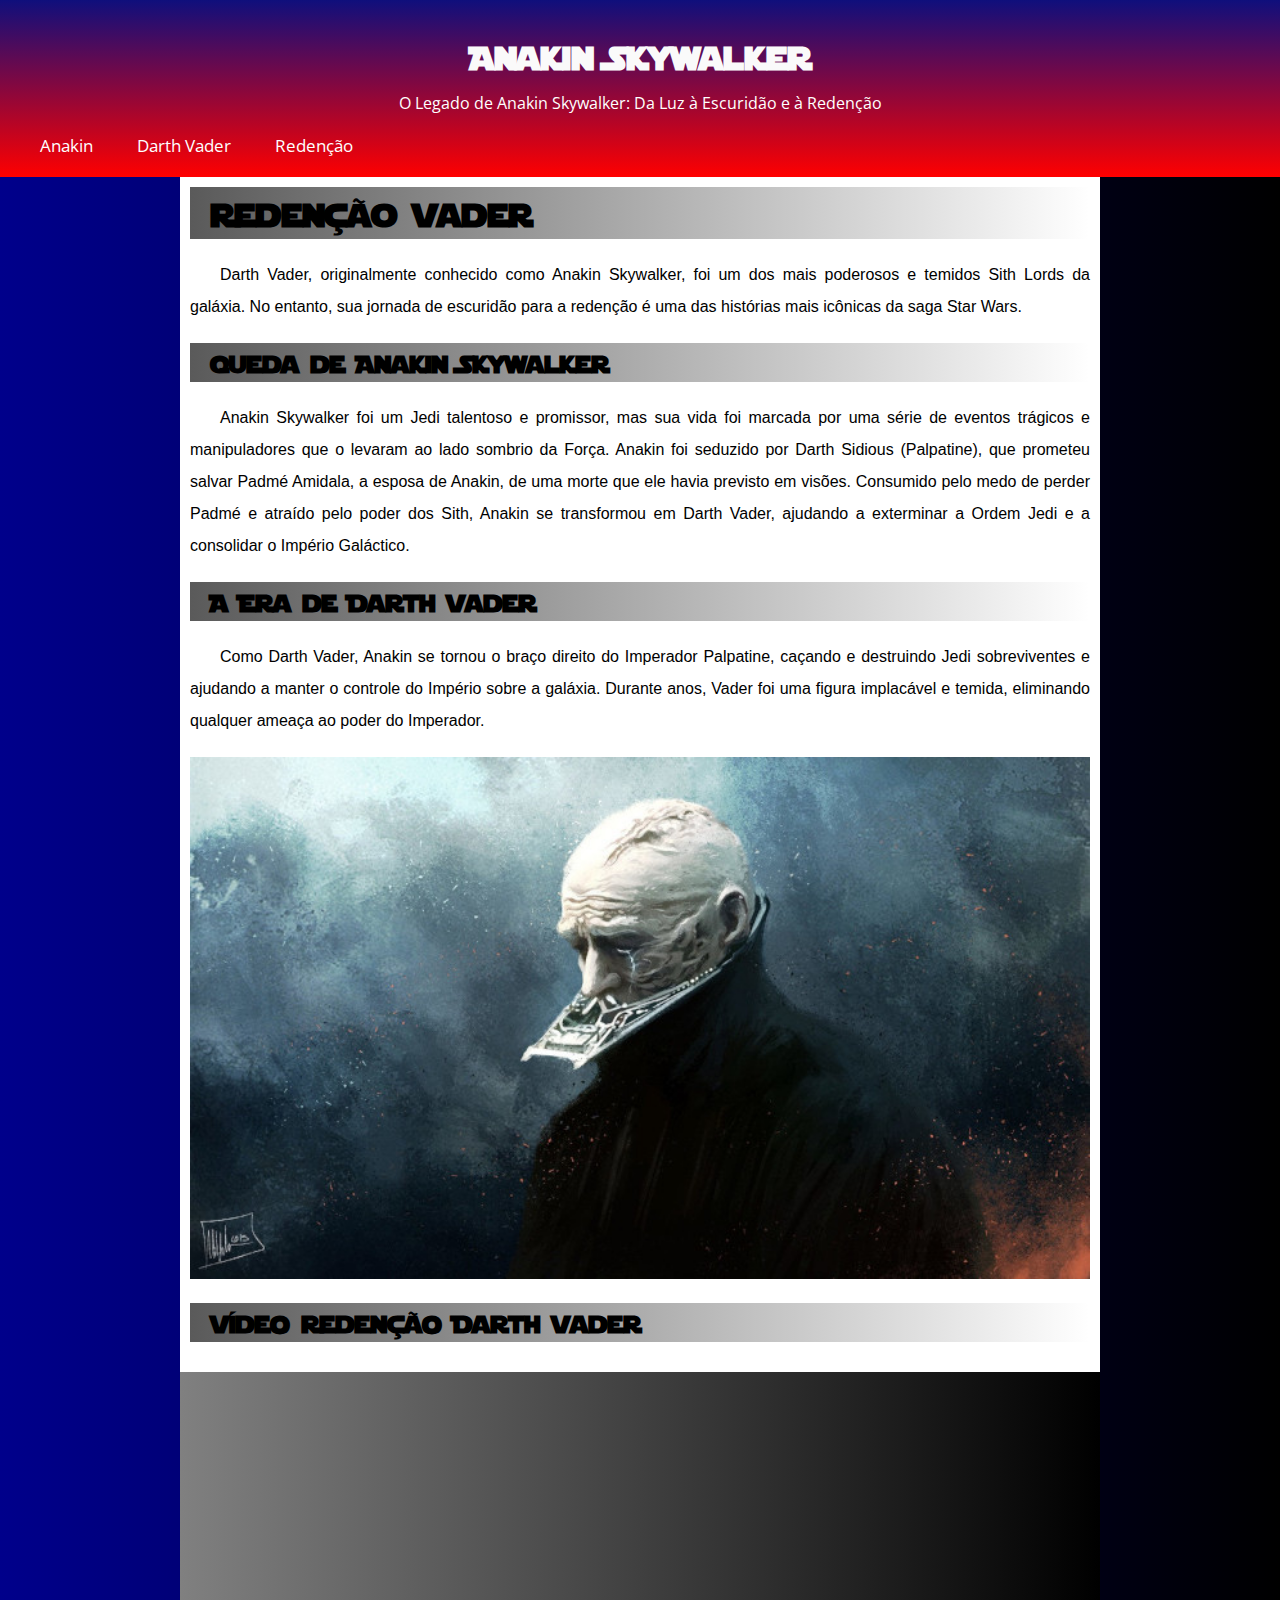
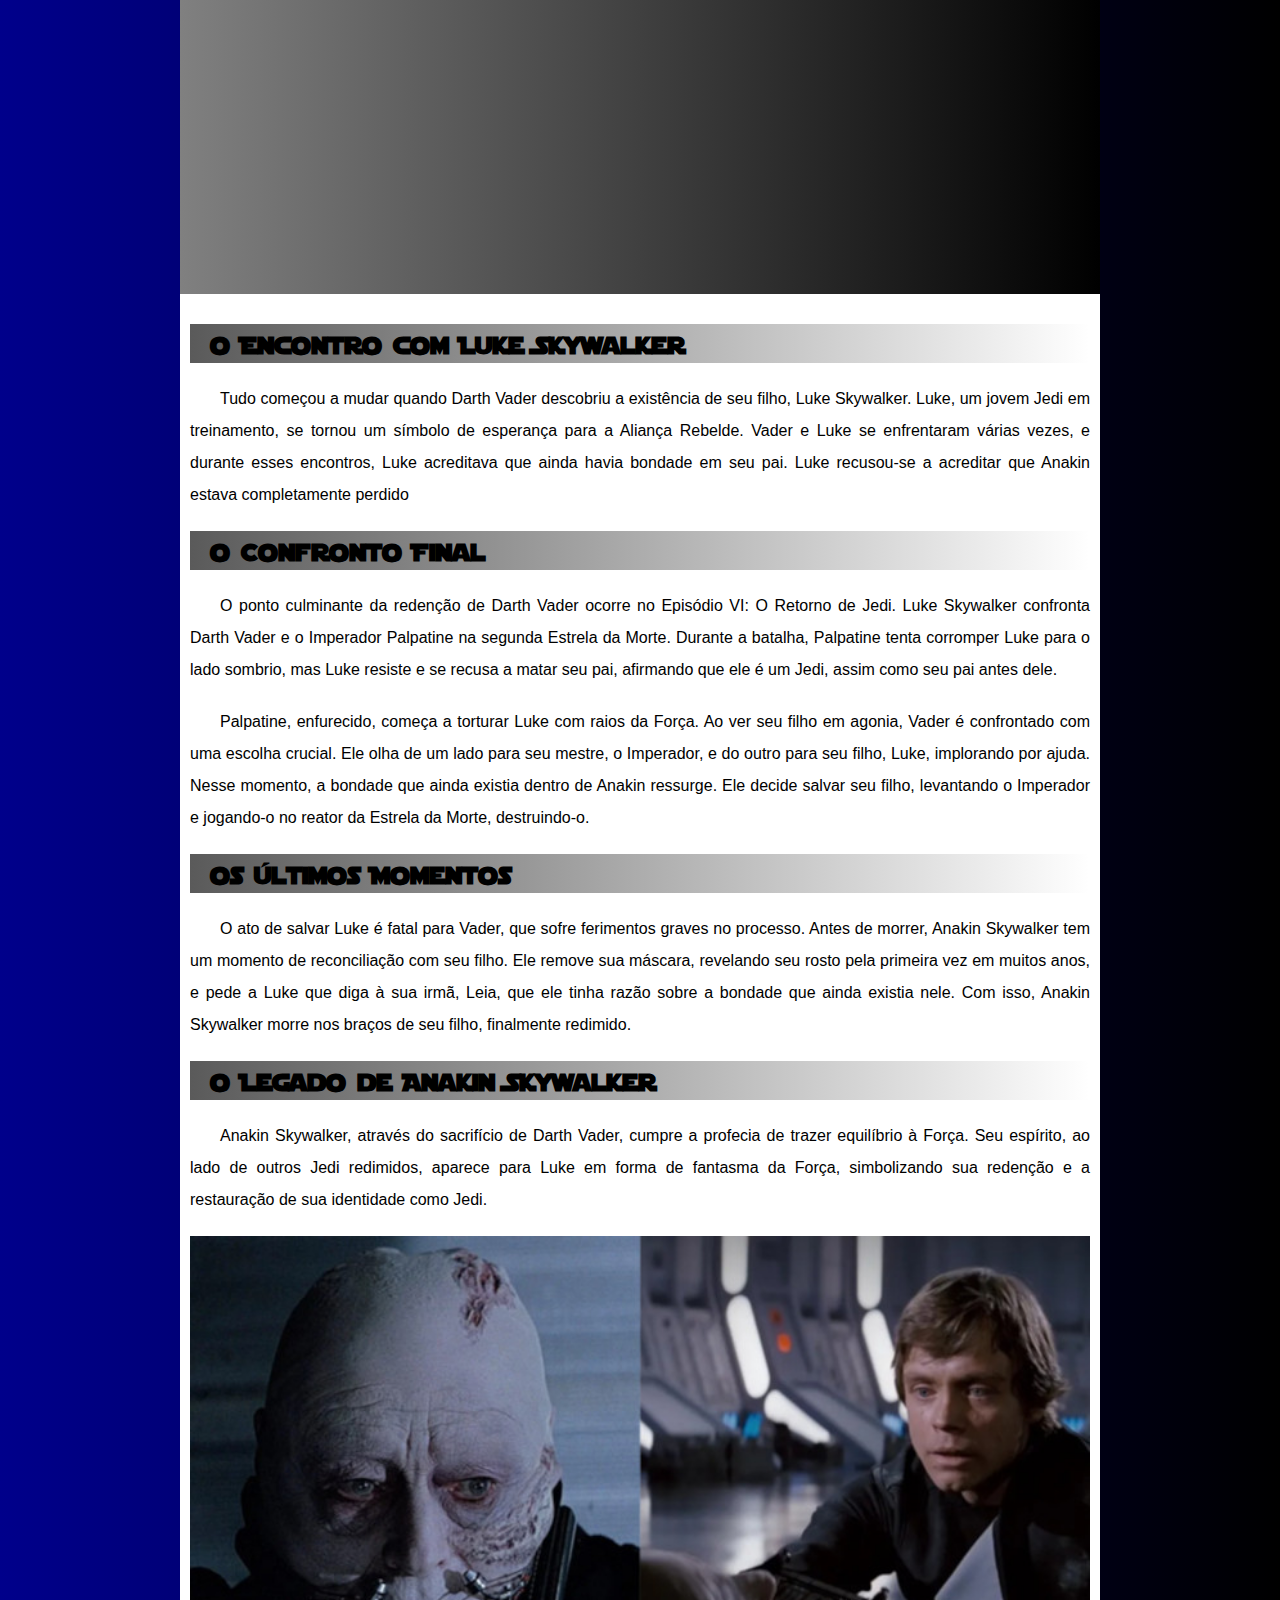
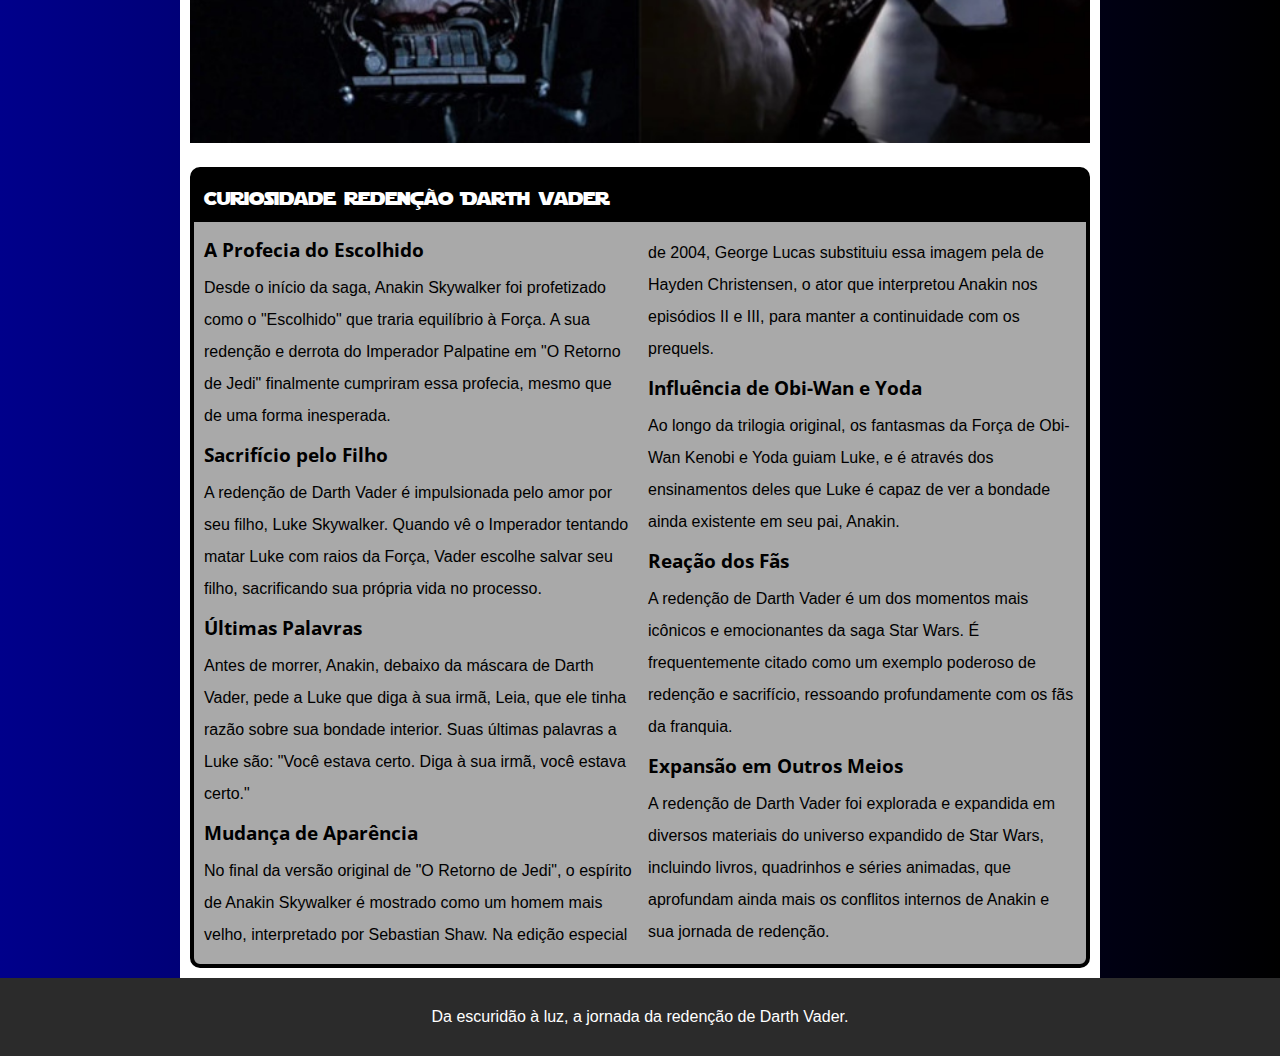
<file: pag03.html>
<!DOCTYPE html>
<html lang="pt">
<head>
    <meta charset="UTF-8">
    <meta name="viewport" content="width=device-width, initial-scale=1.0">
    <link rel="stylesheet" href="style.css">
    <link rel="shortcut icon" href="image/favicon.ico" type="image/x-icon">
    <title>Redenção</title>
</head>
<body>
    <header class="header">
        <h1 class="titulo-header">Anakin Skywalker</h1>
        <p class="paragrafo-header">O Legado de Anakin Skywalker: Da Luz à Escuridão e à Redenção</p>
        <nav>
            <a href="/index.html" rel="prev" class="link-header">Anakin</a>
            <a href="/pag02.html" rel="prev" class="link-header">Darth Vader</a>
            <a href="/pag03.html" rel="next" class="link-header">Redenção</a>
        </nav>
    </header>
    <main class="main">
       <article>
           <h1 class="titulo-redencao">Redenção vader</h1>
           <p class="paragrafo-redencao">
                Darth Vader, originalmente conhecido como Anakin Skywalker, foi um dos mais poderosos e temidos Sith Lords da galáxia. No entanto, sua jornada de escuridão para a redenção é uma das histórias mais icônicas da saga Star Wars.
            </p>
           <h2 class="subtitulo-redencao">queda de Anakin Skywalker</h2>
           <p class="paragrafo-redencao">
                Anakin Skywalker foi um Jedi talentoso e promissor, mas sua vida foi marcada por uma série de eventos trágicos e manipuladores que o levaram ao lado sombrio da Força. Anakin foi seduzido por Darth Sidious (Palpatine), que prometeu salvar Padmé Amidala, a esposa de Anakin, de uma morte que ele havia previsto em visões. Consumido pelo medo de perder Padmé e atraído pelo poder dos Sith, Anakin se transformou em Darth Vader, ajudando a exterminar a Ordem Jedi e a consolidar o Império Galáctico.
            </p>
           <h2 class="subtitulo-redencao">A Era de Darth vader</h2>
           <p class="paragrafo-redencao">
                Como Darth Vader, Anakin se tornou o braço direito do Imperador Palpatine, caçando e destruindo Jedi sobreviventes e ajudando a manter o controle do Império sobre a galáxia. Durante anos, Vader foi uma figura implacável e temida, eliminando qualquer ameaça ao poder do Imperador.
            </p>
           <picture>
            <source media="(max-width: 600px)" srcset="image/redenção-pq.jpg" type="image/jpg">
            <img src="image/redenção.jpg" alt="Redenção Darth Vader" class="imagem">
           </picture>
            <h2 class="subtitulo-redencao"> vídeo Redenção Darth vader</h2>
            <div class="video-redencao">
                <iframe width="560" height="315" src="https://www.youtube.com/embed/PvVV4Lrj28o?si=lkDu1W4bzhPlPcqY" title="YouTube video player" frameborder="0" allow="accelerometer; autoplay; clipboard-write; encrypted-media; gyroscope; picture-in-picture; web-share" referrerpolicy="strict-origin-when-cross-origin" allowfullscreen></iframe>
            </div>
            <h2 class="subtitulo-redencao">o Encontro com Luke Skywalker</h2>
            <p class="paragrafo-redencao">
                Tudo começou a mudar quando Darth Vader descobriu a existência de seu filho, Luke Skywalker. Luke, um jovem Jedi em treinamento, se tornou um símbolo de esperança para a Aliança Rebelde. Vader e Luke se enfrentaram várias vezes, e durante esses encontros, Luke acreditava que ainda havia bondade em seu pai. Luke recusou-se a acreditar que Anakin estava completamente perdido 
            </p>
            <h2 class="subtitulo-redencao">o Confronto Final</h2>
            <p class="paragrafo-redencao">
                O ponto culminante da redenção de Darth Vader ocorre no Episódio VI: O Retorno de Jedi. Luke Skywalker confronta Darth Vader e o Imperador Palpatine na segunda Estrela da Morte. Durante a batalha, Palpatine tenta corromper Luke para o lado sombrio, mas Luke resiste e se recusa a matar seu pai, afirmando que ele é um Jedi, assim como seu pai antes dele.</p>
            <p class="paragrafo-redencao">
                Palpatine, enfurecido, começa a torturar Luke com raios da Força. Ao ver seu filho em agonia, Vader é confrontado com uma escolha crucial. Ele olha de um lado para seu mestre, o Imperador, e do outro para seu filho, Luke, implorando por ajuda. Nesse momento, a bondade que ainda existia dentro de Anakin ressurge. Ele decide salvar seu filho, levantando o Imperador e jogando-o no reator da Estrela da Morte, destruindo-o.
            </p>
            <h2 class="subtitulo-redencao">os Últimos Momentos</h2>
            <p class="paragrafo-redencao">
                 O ato de salvar Luke é fatal para Vader, que sofre ferimentos graves no processo. Antes de morrer, Anakin Skywalker tem um momento de reconciliação com seu filho. Ele remove sua máscara, revelando seu rosto pela primeira vez em muitos anos, e pede a Luke que diga à sua irmã, Leia, que ele tinha razão sobre a bondade que ainda existia nele. Com isso, Anakin Skywalker morre nos braços de seu filho, finalmente redimido.
            </p>
            <h2 class="subtitulo-redencao">o Legado de Anakin Skywalker</h2>
            <p class="paragrafo-redencao">
                Anakin Skywalker, através do sacrifício de Darth Vader, cumpre a profecia de trazer equilíbrio à Força. Seu espírito, ao lado de outros Jedi redimidos, aparece para Luke em forma de fantasma da Força, simbolizando sua redenção e a restauração de sua identidade como Jedi.
            </p>
            <picture>
                <source media="(max-width: 600px)" srcset="image/vader-e-luke-pq.jpg" type="image/jpg">
                <img src="image/vader-e-luke.jpg" alt="Darth Vader e Luke Skywalker" class="imagem">
            </picture>
       </article>
       <aside class="aside-redencao">
            <h3 class="titulo-lista-ul">Curiosidade Redenção Darth vader</h3>
            <ul class="lista-redencao">
                <li class="li-lista-redencao">
                    <h3 class="titulo-lista-redencao">A Profecia do Escolhido</h3>
                    <p class="paragrafo-lista-redencao"> Desde o início da saga, Anakin Skywalker foi profetizado como o "Escolhido" que traria equilíbrio à Força. A sua redenção e derrota do Imperador Palpatine em "O Retorno de Jedi" finalmente cumpriram essa profecia, mesmo que de uma forma inesperada.</p>
                </li>
                <li class="li-lista-redencao">
                    <h3 class="titulo-lista-redencao">Sacrifício pelo Filho</h3>
                    <p class="paragrafo-lista-redencao">A redenção de Darth Vader é impulsionada pelo amor por seu filho, Luke Skywalker. Quando vê o Imperador tentando matar Luke com raios da Força, Vader escolhe salvar seu filho, sacrificando sua própria vida no processo.</p>
                </li>
                <li class="li-lista-redencao">
                    <h3 class="titulo-lista-redencao">Últimas Palavras</h3>
                    <p class="paragrafo-lista-redencao">Antes de morrer, Anakin, debaixo da máscara de Darth Vader, pede a Luke que diga à sua irmã, Leia, que ele tinha razão sobre sua bondade interior. Suas últimas palavras a Luke são: "Você estava certo. Diga à sua irmã, você estava certo."
                    </p>
                </li>
                <li class="li-lista-redencao">
                    <h3 class="titulo-lista-redencao">Mudança de Aparência</h3>
                    <p class="paragrafo-lista-redencao">No final da versão original de "O Retorno de Jedi", o espírito de Anakin Skywalker é mostrado como um homem mais velho, interpretado por Sebastian Shaw. Na edição especial de 2004, George Lucas substituiu essa imagem pela de Hayden Christensen, o ator que interpretou Anakin nos episódios II e III, para manter a continuidade com os prequels.</p>
                </li>
                <li class="li-lista-redencao">
                    <h3 class="titulo-lista-redencao">Influência de Obi-Wan e Yoda</h3>
                    <p class="paragrafo-lista-redencao"> Ao longo da trilogia original, os fantasmas da Força de Obi-Wan Kenobi e Yoda guiam Luke, e é através dos ensinamentos deles que Luke é capaz de ver a bondade ainda existente em seu pai, Anakin.</p>
                </li>
                <li class="li-lista-redencao">
                    <h3 class="titulo-lista-redencao">Reação dos Fãs</h3>
                    <p class="paragrafo-lista-redencao">A redenção de Darth Vader é um dos momentos mais icônicos e emocionantes da saga Star Wars. É frequentemente citado como um exemplo poderoso de redenção e sacrifício, ressoando profundamente com os fãs da franquia.</p>
                </li>
                <li class="li-lista-redencao">
                    <h3 class="titulo-lista-redencao">Expansão em Outros Meios</h3>
                    <p class="paragrafo-lista-redencao">A redenção de Darth Vader foi explorada e expandida em diversos materiais do universo expandido de Star Wars, incluindo livros, quadrinhos e séries animadas, que aprofundam ainda mais os conflitos internos de Anakin e sua jornada de redenção.</p>
                </li>
            </ul>
       </aside>
    </main>
    <footer class="footer-redencao">
        <p class="paragrafo-footer-redencao">Da escuridão à luz, a jornada da redenção de Darth Vader.</p>
    </footer>
</body>
</html>
</file>
<file: style.css>
@charset "UTF-8";
@import url('https://fonts.googleapis.com/css2?family=Merriweather:ital,wght@0,300;0,400;0,700;0,900;1,300;1,400;1,700;1,900&family=Montserrat:ital,wght@0,100..900;1,100..900&family=Open+Sans:ital,wght@0,300..800;1,300..800&display=swap');
@font-face {
    font-family: 'Star';
    src: url('/font/starjedi/Starjedi.ttf') format('truetype');
}

:root{
    --cor0: #6F4E37;
    --cor01: #000000;
    --cor02: #FF0000;
    --cor03: #A9A9A9;
    --cor04:  #C0C0C0;

    --font-padrao: Arial, Helvetica, sans-serif;
    --font-titulo: 'Star',sans-serif;
    --font-opcional: "Open Sans", sans-serif;
}   
*{
    margin: 0;
    padding: 0;
}
body{
    font-family: var(--font-padrao);
    background-image: linear-gradient(to right,darkblue,black);

}
.header{
    background-image: linear-gradient(to bottom,rgb(15, 15, 124),red);
    padding: 20px;
    min-height: 130px;
    font-family: var(--font-opcional);
    padding-bottom: 20px;
}
.titulo-header{
    text-align: center;
    color: rgb(250, 250, 250);
    font-weight: bolder;
    margin-top: 10px;
    margin-bottom: 10px;
    font-family: var(--font-titulo);
}
.paragrafo-header{
    color: white;
    text-align: center;
    max-width: 500px;
    margin: auto;
    margin-bottom: 20px;
}
.link-header{
    color: white;
    text-decoration: none;
    margin: 0 20px;
    font-size: 17px;
    transition-duration: .5s;
}
.link-header:hover{
    text-decoration: underline;
    color: white;
    background-color: black;
    border-radius: 10px;
    padding: 8px;
}
.main{
    background-color: white;
    min-width: 324px;
    max-width: 900px;
    margin: auto;
    padding: 10px;
}
.titulo-crianca{
    font-family: var(--font-titulo);
    font-size: 20px;
    padding: 5px;
    padding-left: 15px;
    border-radius: 3px;
    color: black;
    margin-bottom: 10p;
    background-image: linear-gradient(to right,#c98e65,transparent);
    font-weight: bolder;
}
.paragrafo-section{
    text-indent: 30px;
    line-height: 2em;
    margin-bottom: 10px;
}
.imagem{
    width: 100%;
    margin-bottom: 20px;
}
.titulo-jedi{
    font-family: var(--font-titulo);
    font-size: 20px;
    padding: 5px;
    padding-left: 15px;
    border-radius: 3px;
    color: black;
    margin-bottom: 10px;
    background-image: linear-gradient(to right,#2282BA,transparent);
}
.video{
    margin: -10px;
    margin-top: 10px;
    position: relative;
    padding: 29%;
}
.video > iframe{
    position: absolute;
    top: 5%;
    left: 5%;
    width: 90%;
    height: 90%;
}
.aside{
    margin-top: 20px;
    background-color: rgba(55, 101, 252, 0.726);
    border-radius: 10px;
    padding: 10px;
}
.titulo-lista{
    color: white;
    background-color:darkblue;
    margin: -10px -10px 0 -10px;
    border-radius: 10px 10px 0 0;
    padding: 5px;
    text-indent: 10px;
    font-family: var(--font-titulo);
    font-weight: normal;
}
.lista{
    list-style-position: inside;
    list-style-type: none;
}
.subtitulo-lista{
    margin: 10px 0;
    text-decoration: bold;
    font-family: var(--font-opcional);
    font-weight: bolder;
    
}
.paragrafo-lista{
    line-height: 2em;
    text-indent: 20px;
    text-align: justify;
}
footer{
    background-color: blue;
    padding: 20px;
}
.paragrafo-footer{
    color: white;
    max-width: 500px;
    text-align: center;
    margin: auto;
    font-size: 16px;
}

/* Estilo Página Darth Vader*/
.titulo-vader{
    color: red;
    font-family: var(--font-titulo);
    font-weight: normal;
    text-align: center;
    padding-left: 10px;
    text-indent: 10px;
    margin-bottom: 20px;
    background-color: black;
}
.subtitulo-vader{
    font-family: var(--font-titulo);
    color: red;
    font-weight: normal;
    background-color: black;
    padding-left: 10px;
    text-indent: 10px;
    margin-bottom: 10px;
    border-radius: 3px 0 0 3px;
}
.paragrafo-vader{
    text-indent: 30px;
    text-align: justify;
    line-height: 2em;
}

.video-vader{
    position: relative;
    background-image: linear-gradient(to right,red,black);
    margin: 0 -10px;
    padding: 29%;
    margin-bottom: 30px;
}
.video-vader > iframe{
    position: absolute;
    top:5%;
    left: 5%;
    height: 90%;
    width: 90%;
}
.aside-vader{
    background-color: white;
    padding: 10px;
    border: 4px solid black;
    border-radius: 10px 10px 0 0;
    background-color: var(--cor04);

}
.titulo-lista-vader{
    background-color: black;
    color: red;
    padding: 10px;
    border-radius: 10px 10px 0 0;
    margin: -14px -14px 10px -14px;
    font-family: var(--font-titulo);
    font-weight: normal;
}
.li-vader{
    margin-bottom: 18px;
}
.titulo-li-vader{
    margin-bottom: 4px;
    font-family: var(--font-opcional);
}
.paragrafo-li{
    line-height: 2em;
    text-indent: 10px;
}
.lista-vader{
    list-style-type: none;
    columns: 2;
}
.footer-vader{
    background-color: black;
}
.paragrafo-footer-vader{
    max-width: 500px;
    color: red;
    margin: auto;
    text-align: center;
    font-size: 1em;
}

/*Style redenção*/
.titulo-redencao{
    color: rgb(0, 0, 0);
    font-family: var(--font-titulo);
    font-weight: bold;
    padding-left: 10px;
    text-indent: 10px;
    margin-bottom: 20px;
    background-image: linear-gradient(to right,rgb(90, 90, 90),transparent);
}
.paragrafo-redencao{
    line-height: 2em;
    text-indent: 30px;
    text-align: justify;
    margin-bottom: 20px;
}
.subtitulo-redencao{
    font-family: var(--font-titulo);
    color: rgb(0, 0, 0);
    padding-left: 10px;
    text-indent: 10px;
    margin-bottom: 20px;
    background-image: linear-gradient(to right,rgb(90, 90, 90),transparent);
}
.video-redencao{
    background-image: linear-gradient(to right,grey,black);
    margin: 30px -10px;
    position: relative;
    padding: 29%;
}
.video-redencao > iframe{
    position: absolute;
    top: 5%;
    left: 5%;
    height: 90%;
    width: 90%;
}
.aside-redencao{
    background-color: var(--cor03);
    padding: 10px;
    border-radius: 10px;
    border: 4px solid #000000;
}
.titulo-lista-ul{
    background-color: black;
    color: white;
    padding: 10px;
    margin: -10px -10px 15px -10px;
    font-family: var(--font-titulo);
    font-weight: normal;
}
.lista-redencao{
    list-style-position: inside;
    list-style-type: none;
    columns: 2;
}
.li-lista-redencao{
    margin-bottom: 10px;
}
.titulo-lista-redencao{
    margin-bottom: 10px;
    font-family: var(--font-opcional);
}
.paragrafo-lista-redencao{
    line-height: 2em;
}
.footer-redencao{
    background-color: rgb(43, 43, 43);
}
.paragrafo-footer-redencao{
    color: white;
    max-width: 500px;
    text-align: center;
    margin: auto;
    padding: 10px;
}
</file>
<file: style/style.css>
@charset "UTF-8";
@import url('https://fonts.googleapis.com/css2?family=Merriweather:ital,wght@0,300;0,400;0,700;0,900;1,300;1,400;1,700;1,900&family=Montserrat:ital,wght@0,100..900;1,100..900&family=Open+Sans:ital,wght@0,300..800;1,300..800&display=swap');
@font-face {
    font-family: 'Star';
    src: url('/font/starjedi/Starjedi.ttf') format('truetype');
}

:root{
    --cor0: #6F4E37;
    --cor01: #000000;
    --cor02: #FF0000;
    --cor03: #A9A9A9;
    --cor04:  #C0C0C0;

    --font-padrao: Arial, Helvetica, sans-serif;
    --font-titulo: 'Star',sans-serif;
    --font-opcional: "Open Sans", sans-serif;
}   
*{
    margin: 0;
    padding: 0;
}
body{
    font-family: var(--font-padrao);
    background-image: linear-gradient(to right,darkblue,black);

}
.header{
    background-image: linear-gradient(to bottom,rgb(15, 15, 124),red);
    padding: 20px;
    min-height: 150px;
    font-family: var(--font-opcional);
}
.titulo-header{
    text-align: center;
    color: rgb(250, 250, 250);
    font-weight: bolder;
    margin-top: 10px;
    margin-bottom: 10px;
    font-family: var(--font-titulo);
}
.paragrafo-header{
    color: white;
    text-align: center;
    max-width: 500px;
    margin: auto;
    margin-bottom: 20px;
}
.link-header{
    color: white;
    text-decoration: none;
    margin: 0 20px;
    font-size: 17px;
    transition-duration: .5s;
}
.link-header:hover{
    text-decoration: underline;
    color: white;
    background-color: black;
    border-radius: 10px;
    padding: 8px;
}
.main{
    background-color: white;
    min-width: 324px;
    max-width: 900px;
    margin: auto;
    padding: 10px;
}
.titulo-crianca{
    font-family: var(--font-titulo);
    font-size: 20px;
    padding: 5px;
    padding-left: 15px;
    border-radius: 3px;
    color: black;
    margin-bottom: 10p;
    background-image: linear-gradient(to right,#c98e65,transparent);
    font-weight: bolder;
}
.paragrafo-section{
    text-indent: 30px;
    line-height: 2em;
    margin-bottom: 10px;
}
.imagem{
    width: 100%;
    margin-bottom: 20px;
}
.titulo-jedi{
    font-family: var(--font-titulo);
    font-size: 20px;
    padding: 5px;
    padding-left: 15px;
    border-radius: 3px;
    color: black;
    margin-bottom: 10px;
    background-image: linear-gradient(to right,#2282BA,transparent);
}
.video{
    margin: -10px;
    margin-top: 10px;
    position: relative;
    padding: 29%;
}
.video > iframe{
    position: absolute;
    top: 5%;
    left: 5%;
    width: 90%;
    height: 90%;
}
.aside{
    margin-top: 20px;
    background-color: rgba(55, 101, 252, 0.726);
    border-radius: 10px;
    padding: 10px;
}
.titulo-lista{
    color: white;
    background-color:darkblue;
    margin: -10px -10px 0 -10px;
    border-radius: 10px 10px 0 0;
    padding: 5px;
    text-indent: 10px;
    font-family: var(--font-titulo);
    font-weight: normal;
}
.lista{
    list-style-position: inside;
    list-style-type: none;
}
.subtitulo-lista{
    margin: 10px 0;
    text-decoration: bold;
    font-family: var(--font-opcional);
    font-weight: bolder;
    
}
.paragrafo-lista{
    line-height: 2em;
    text-indent: 20px;
    text-align: justify;
}
footer{
    background-color: blue;
    padding: 20px;
}
.paragrafo-footer{
    color: white;
    max-width: 500px;
    text-align: center;
    margin: auto;
    font-size: 16px;
}
</file>
<file: site/paginas/style.css>
@charset "UTF-8";
@import url('https://fonts.googleapis.com/css2?family=Merriweather:ital,wght@0,300;0,400;0,700;0,900;1,300;1,400;1,700;1,900&family=Montserrat:ital,wght@0,100..900;1,100..900&family=Open+Sans:ital,wght@0,300..800;1,300..800&display=swap');
@font-face {
    font-family: 'Star';
    src: url('/site/font/starjedi/Starjedi.ttf') format('truetype');
}

:root{
    --cor0: #6F4E37;
    --cor01: #000000;
    --cor02: #FF0000;
    --cor03: #A9A9A9;
    --cor04:  #C0C0C0;

    --font-padrao: Arial, Helvetica, sans-serif;
    --font-titulo: 'Star',sans-serif;
    --font-opcional: "Open Sans", sans-serif;
}   
*{
    margin: 0;
    padding: 0;
}
body{
    font-family: var(--font-padrao);
    background-image: linear-gradient(to right,darkblue,black);

}
.header{
    background-image: linear-gradient(to bottom,rgb(15, 15, 124),red);
    padding: 20px;
    min-height: 150px;
    font-family: var(--font-opcional);
}
.titulo-header{
    text-align: center;
    color: rgb(250, 250, 250);
    font-weight: bolder;
    margin-top: 10px;
    margin-bottom: 10px;
    font-family: var(--font-titulo);
}
.paragrafo-header{
    color: white;
    text-align: center;
    max-width: 500px;
    margin: auto;
    margin-bottom: 20px;
}
.link-header{
    color: white;
    text-decoration: none;
    margin: 0 20px;
    font-size: 17px;
    transition-duration: .5s;
}
.link-header:hover{
    text-decoration: underline;
    color: white;
    background-color: black;
    border-radius: 10px;
    padding: 8px;
}
.main{
    background-color: white;
    min-width: 324px;
    max-width: 900px;
    margin: auto;
    padding: 10px;
}
.titulo-crianca{
    font-family: var(--font-titulo);
    font-size: 20px;
    padding: 5px;
    padding-left: 15px;
    border-radius: 3px;
    color: black;
    margin-bottom: 10p;
    background-image: linear-gradient(to right,#c98e65,transparent);
    font-weight: bolder;
}
.paragrafo-section{
    text-indent: 30px;
    line-height: 2em;
    margin-bottom: 10px;
}
.imagem{
    width: 100%;
    margin-bottom: 20px;
}
.titulo-jedi{
    font-family: var(--font-titulo);
    font-size: 20px;
    padding: 5px;
    padding-left: 15px;
    border-radius: 3px;
    color: black;
    margin-bottom: 10px;
    background-image: linear-gradient(to right,#2282BA,transparent);
}
.video{
    margin: -10px;
    margin-top: 10px;
    position: relative;
    padding: 29%;
}
.video > iframe{
    position: absolute;
    top: 5%;
    left: 5%;
    width: 90%;
    height: 90%;
}
.aside{
    margin-top: 20px;
    background-color: rgba(55, 101, 252, 0.726);
    border-radius: 10px;
    padding: 10px;
}
.titulo-lista{
    color: white;
    background-color:darkblue;
    margin: -10px -10px 0 -10px;
    border-radius: 10px 10px 0 0;
    padding: 5px;
    text-indent: 10px;
    font-family: var(--font-titulo);
    font-weight: normal;
}
.lista{
    list-style-position: inside;
    list-style-type: none;
}
.subtitulo-lista{
    margin: 10px 0;
    text-decoration: bold;
    font-family: var(--font-opcional);
    font-weight: bolder;
    
}
.paragrafo-lista{
    line-height: 2em;
    text-indent: 20px;
    text-align: justify;
}
footer{
    background-color: blue;
    padding: 20px;
}
.paragrafo-footer{
    color: white;
    max-width: 500px;
    text-align: center;
    margin: auto;
    font-size: 16px;
}
</file>
